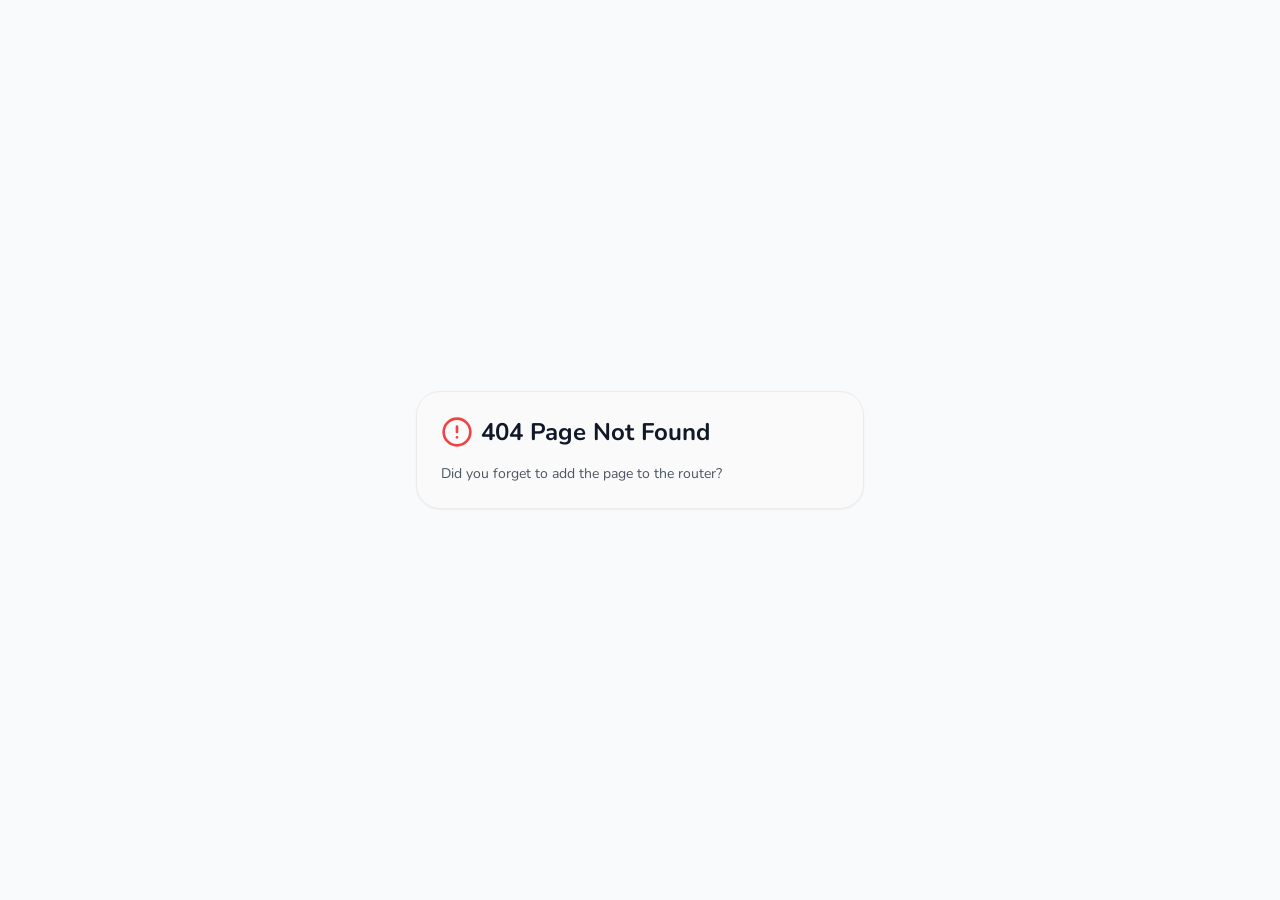
<file: index.html>
<!DOCTYPE html>
<html lang="en">
  <head>
    <meta charset="UTF-8" />
    <meta name="viewport" content="width=device-width, initial-scale=1.0, maximum-scale=1" />
    <link rel="icon" type="image/png" href="/favicon.png" />
    <link rel="preconnect" href="https://fonts.googleapis.com">
    <link rel="preconnect" href="https://fonts.gstatic.com" crossorigin>
    <link href="https://fonts.googleapis.com/css2?family=Nunito:wght@200;300;400;500;600;700;800;900&family=Quicksand:wght@300;400;500;600;700&display=swap" rel="stylesheet">
    <title>我的筆記 - 可愛學習筆記網站</title>
    <meta name="description" content="一個可愛的卡通風格筆記網站，讓學生輕鬆記錄和分享上課筆記">
    <script type="module" crossorigin src="/assets/index-8LT_-RAj.js"></script>
    <link rel="stylesheet" crossorigin href="/assets/index-Doaydn7o.css">
  </head>
  <body>
    <div id="root"></div>
  </body>
</html>
</file>
<file: assets/index-Doaydn7o.css>
*,:before,:after{--tw-border-spacing-x: 0;--tw-border-spacing-y: 0;--tw-translate-x: 0;--tw-translate-y: 0;--tw-rotate: 0;--tw-skew-x: 0;--tw-skew-y: 0;--tw-scale-x: 1;--tw-scale-y: 1;--tw-pan-x: ;--tw-pan-y: ;--tw-pinch-zoom: ;--tw-scroll-snap-strictness: proximity;--tw-gradient-from-position: ;--tw-gradient-via-position: ;--tw-gradient-to-position: ;--tw-ordinal: ;--tw-slashed-zero: ;--tw-numeric-figure: ;--tw-numeric-spacing: ;--tw-numeric-fraction: ;--tw-ring-inset: ;--tw-ring-offset-width: 0px;--tw-ring-offset-color: #fff;--tw-ring-color: rgb(59 130 246 / .5);--tw-ring-offset-shadow: 0 0 #0000;--tw-ring-shadow: 0 0 #0000;--tw-shadow: 0 0 #0000;--tw-shadow-colored: 0 0 #0000;--tw-blur: ;--tw-brightness: ;--tw-contrast: ;--tw-grayscale: ;--tw-hue-rotate: ;--tw-invert: ;--tw-saturate: ;--tw-sepia: ;--tw-drop-shadow: ;--tw-backdrop-blur: ;--tw-backdrop-brightness: ;--tw-backdrop-contrast: ;--tw-backdrop-grayscale: ;--tw-backdrop-hue-rotate: ;--tw-backdrop-invert: ;--tw-backdrop-opacity: ;--tw-backdrop-saturate: ;--tw-backdrop-sepia: ;--tw-contain-size: ;--tw-contain-layout: ;--tw-contain-paint: ;--tw-contain-style: }::backdrop{--tw-border-spacing-x: 0;--tw-border-spacing-y: 0;--tw-translate-x: 0;--tw-translate-y: 0;--tw-rotate: 0;--tw-skew-x: 0;--tw-skew-y: 0;--tw-scale-x: 1;--tw-scale-y: 1;--tw-pan-x: ;--tw-pan-y: ;--tw-pinch-zoom: ;--tw-scroll-snap-strictness: proximity;--tw-gradient-from-position: ;--tw-gradient-via-position: ;--tw-gradient-to-position: ;--tw-ordinal: ;--tw-slashed-zero: ;--tw-numeric-figure: ;--tw-numeric-spacing: ;--tw-numeric-fraction: ;--tw-ring-inset: ;--tw-ring-offset-width: 0px;--tw-ring-offset-color: #fff;--tw-ring-color: rgb(59 130 246 / .5);--tw-ring-offset-shadow: 0 0 #0000;--tw-ring-shadow: 0 0 #0000;--tw-shadow: 0 0 #0000;--tw-shadow-colored: 0 0 #0000;--tw-blur: ;--tw-brightness: ;--tw-contrast: ;--tw-grayscale: ;--tw-hue-rotate: ;--tw-invert: ;--tw-saturate: ;--tw-sepia: ;--tw-drop-shadow: ;--tw-backdrop-blur: ;--tw-backdrop-brightness: ;--tw-backdrop-contrast: ;--tw-backdrop-grayscale: ;--tw-backdrop-hue-rotate: ;--tw-backdrop-invert: ;--tw-backdrop-opacity: ;--tw-backdrop-saturate: ;--tw-backdrop-sepia: ;--tw-contain-size: ;--tw-contain-layout: ;--tw-contain-paint: ;--tw-contain-style: }*,:before,:after{box-sizing:border-box;border-width:0;border-style:solid;border-color:#e5e7eb}:before,:after{--tw-content: ""}html,:host{line-height:1.5;-webkit-text-size-adjust:100%;-moz-tab-size:4;-o-tab-size:4;tab-size:4;font-family:var(--font-sans);font-feature-settings:normal;font-variation-settings:normal;-webkit-tap-highlight-color:transparent}body{margin:0;line-height:inherit}hr{height:0;color:inherit;border-top-width:1px}abbr:where([title]){-webkit-text-decoration:underline dotted;text-decoration:underline dotted}h1,h2,h3,h4,h5,h6{font-size:inherit;font-weight:inherit}a{color:inherit;text-decoration:inherit}b,strong{font-weight:bolder}code,kbd,samp,pre{font-family:var(--font-mono);font-feature-settings:normal;font-variation-settings:normal;font-size:1em}small{font-size:80%}sub,sup{font-size:75%;line-height:0;position:relative;vertical-align:baseline}sub{bottom:-.25em}sup{top:-.5em}table{text-indent:0;border-color:inherit;border-collapse:collapse}button,input,optgroup,select,textarea{font-family:inherit;font-feature-settings:inherit;font-variation-settings:inherit;font-size:100%;font-weight:inherit;line-height:inherit;letter-spacing:inherit;color:inherit;margin:0;padding:0}button,select{text-transform:none}button,input:where([type=button]),input:where([type=reset]),input:where([type=submit]){-webkit-appearance:button;background-color:transparent;background-image:none}:-moz-focusring{outline:auto}:-moz-ui-invalid{box-shadow:none}progress{vertical-align:baseline}::-webkit-inner-spin-button,::-webkit-outer-spin-button{height:auto}[type=search]{-webkit-appearance:textfield;outline-offset:-2px}::-webkit-search-decoration{-webkit-appearance:none}::-webkit-file-upload-button{-webkit-appearance:button;font:inherit}summary{display:list-item}blockquote,dl,dd,h1,h2,h3,h4,h5,h6,hr,figure,p,pre{margin:0}fieldset{margin:0;padding:0}legend{padding:0}ol,ul,menu{list-style:none;margin:0;padding:0}dialog{padding:0}textarea{resize:vertical}input::-moz-placeholder,textarea::-moz-placeholder{opacity:1;color:#9ca3af}input::placeholder,textarea::placeholder{opacity:1;color:#9ca3af}button,[role=button]{cursor:pointer}:disabled{cursor:default}img,svg,video,canvas,audio,iframe,embed,object{display:block;vertical-align:middle}img,video{max-width:100%;height:auto}[hidden]:where(:not([hidden=until-found])){display:none}*{--tw-border-opacity: 1;border-color:hsl(var(--border) / var(--tw-border-opacity, 1))}body{--tw-bg-opacity: 1;background-color:hsl(var(--background) / var(--tw-bg-opacity, 1));font-family:var(--font-sans);--tw-text-opacity: 1;color:hsl(var(--foreground) / var(--tw-text-opacity, 1));-webkit-font-smoothing:antialiased;-moz-osx-font-smoothing:grayscale}.container{width:100%}@media (min-width: 640px){.container{max-width:640px}}@media (min-width: 768px){.container{max-width:768px}}@media (min-width: 1024px){.container{max-width:1024px}}@media (min-width: 1280px){.container{max-width:1280px}}@media (min-width: 1536px){.container{max-width:1536px}}.prose{color:var(--tw-prose-body);max-width:65ch}.prose :where(p):not(:where([class~=not-prose],[class~=not-prose] *)){margin-top:1.25em;margin-bottom:1.25em}.prose :where([class~=lead]):not(:where([class~=not-prose],[class~=not-prose] *)){color:var(--tw-prose-lead);font-size:1.25em;line-height:1.6;margin-top:1.2em;margin-bottom:1.2em}.prose :where(a):not(:where([class~=not-prose],[class~=not-prose] *)){color:var(--tw-prose-links);text-decoration:underline;font-weight:500}.prose :where(strong):not(:where([class~=not-prose],[class~=not-prose] *)){color:var(--tw-prose-bold);font-weight:600}.prose :where(a strong):not(:where([class~=not-prose],[class~=not-prose] *)){color:inherit}.prose :where(blockquote strong):not(:where([class~=not-prose],[class~=not-prose] *)){color:inherit}.prose :where(thead th strong):not(:where([class~=not-prose],[class~=not-prose] *)){color:inherit}.prose :where(ol):not(:where([class~=not-prose],[class~=not-prose] *)){list-style-type:decimal;margin-top:1.25em;margin-bottom:1.25em;padding-inline-start:1.625em}.prose :where(ol[type=A]):not(:where([class~=not-prose],[class~=not-prose] *)){list-style-type:upper-alpha}.prose :where(ol[type=a]):not(:where([class~=not-prose],[class~=not-prose] *)){list-style-type:lower-alpha}.prose :where(ol[type=A s]):not(:where([class~=not-prose],[class~=not-prose] *)){list-style-type:upper-alpha}.prose :where(ol[type=a s]):not(:where([class~=not-prose],[class~=not-prose] *)){list-style-type:lower-alpha}.prose :where(ol[type=I]):not(:where([class~=not-prose],[class~=not-prose] *)){list-style-type:upper-roman}.prose :where(ol[type=i]):not(:where([class~=not-prose],[class~=not-prose] *)){list-style-type:lower-roman}.prose :where(ol[type=I s]):not(:where([class~=not-prose],[class~=not-prose] *)){list-style-type:upper-roman}.prose :where(ol[type=i s]):not(:where([class~=not-prose],[class~=not-prose] *)){list-style-type:lower-roman}.prose :where(ol[type="1"]):not(:where([class~=not-prose],[class~=not-prose] *)){list-style-type:decimal}.prose :where(ul):not(:where([class~=not-prose],[class~=not-prose] *)){list-style-type:disc;margin-top:1.25em;margin-bottom:1.25em;padding-inline-start:1.625em}.prose :where(ol>li):not(:where([class~=not-prose],[class~=not-prose] *))::marker{font-weight:400;color:var(--tw-prose-counters)}.prose :where(ul>li):not(:where([class~=not-prose],[class~=not-prose] *))::marker{color:var(--tw-prose-bullets)}.prose :where(dt):not(:where([class~=not-prose],[class~=not-prose] *)){color:var(--tw-prose-headings);font-weight:600;margin-top:1.25em}.prose :where(hr):not(:where([class~=not-prose],[class~=not-prose] *)){border-color:var(--tw-prose-hr);border-top-width:1px;margin-top:3em;margin-bottom:3em}.prose :where(blockquote):not(:where([class~=not-prose],[class~=not-prose] *)){font-weight:500;font-style:italic;color:var(--tw-prose-quotes);border-inline-start-width:.25rem;border-inline-start-color:var(--tw-prose-quote-borders);quotes:"“""”""‘""’";margin-top:1.6em;margin-bottom:1.6em;padding-inline-start:1em}.prose :where(blockquote p:first-of-type):not(:where([class~=not-prose],[class~=not-prose] *)):before{content:open-quote}.prose :where(blockquote p:last-of-type):not(:where([class~=not-prose],[class~=not-prose] *)):after{content:close-quote}.prose :where(h1):not(:where([class~=not-prose],[class~=not-prose] *)){color:var(--tw-prose-headings);font-weight:800;font-size:2.25em;margin-top:0;margin-bottom:.8888889em;line-height:1.1111111}.prose :where(h1 strong):not(:where([class~=not-prose],[class~=not-prose] *)){font-weight:900;color:inherit}.prose :where(h2):not(:where([class~=not-prose],[class~=not-prose] *)){color:var(--tw-prose-headings);font-weight:700;font-size:1.5em;margin-top:2em;margin-bottom:1em;line-height:1.3333333}.prose :where(h2 strong):not(:where([class~=not-prose],[class~=not-prose] *)){font-weight:800;color:inherit}.prose :where(h3):not(:where([class~=not-prose],[class~=not-prose] *)){color:var(--tw-prose-headings);font-weight:600;font-size:1.25em;margin-top:1.6em;margin-bottom:.6em;line-height:1.6}.prose :where(h3 strong):not(:where([class~=not-prose],[class~=not-prose] *)){font-weight:700;color:inherit}.prose :where(h4):not(:where([class~=not-prose],[class~=not-prose] *)){color:var(--tw-prose-headings);font-weight:600;margin-top:1.5em;margin-bottom:.5em;line-height:1.5}.prose :where(h4 strong):not(:where([class~=not-prose],[class~=not-prose] *)){font-weight:700;color:inherit}.prose :where(img):not(:where([class~=not-prose],[class~=not-prose] *)){margin-top:2em;margin-bottom:2em}.prose :where(picture):not(:where([class~=not-prose],[class~=not-prose] *)){display:block;margin-top:2em;margin-bottom:2em}.prose :where(video):not(:where([class~=not-prose],[class~=not-prose] *)){margin-top:2em;margin-bottom:2em}.prose :where(kbd):not(:where([class~=not-prose],[class~=not-prose] *)){font-weight:500;font-family:inherit;color:var(--tw-prose-kbd);box-shadow:0 0 0 1px rgb(var(--tw-prose-kbd-shadows) / 10%),0 3px rgb(var(--tw-prose-kbd-shadows) / 10%);font-size:.875em;border-radius:.3125rem;padding-top:.1875em;padding-inline-end:.375em;padding-bottom:.1875em;padding-inline-start:.375em}.prose :where(code):not(:where([class~=not-prose],[class~=not-prose] *)){color:var(--tw-prose-code);font-weight:600;font-size:.875em}.prose :where(code):not(:where([class~=not-prose],[class~=not-prose] *)):before{content:"`"}.prose :where(code):not(:where([class~=not-prose],[class~=not-prose] *)):after{content:"`"}.prose :where(a code):not(:where([class~=not-prose],[class~=not-prose] *)){color:inherit}.prose :where(h1 code):not(:where([class~=not-prose],[class~=not-prose] *)){color:inherit}.prose :where(h2 code):not(:where([class~=not-prose],[class~=not-prose] *)){color:inherit;font-size:.875em}.prose :where(h3 code):not(:where([class~=not-prose],[class~=not-prose] *)){color:inherit;font-size:.9em}.prose :where(h4 code):not(:where([class~=not-prose],[class~=not-prose] *)){color:inherit}.prose :where(blockquote code):not(:where([class~=not-prose],[class~=not-prose] *)){color:inherit}.prose :where(thead th code):not(:where([class~=not-prose],[class~=not-prose] *)){color:inherit}.prose :where(pre):not(:where([class~=not-prose],[class~=not-prose] *)){color:var(--tw-prose-pre-code);background-color:var(--tw-prose-pre-bg);overflow-x:auto;font-weight:400;font-size:.875em;line-height:1.7142857;margin-top:1.7142857em;margin-bottom:1.7142857em;border-radius:.375rem;padding-top:.8571429em;padding-inline-end:1.1428571em;padding-bottom:.8571429em;padding-inline-start:1.1428571em}.prose :where(pre code):not(:where([class~=not-prose],[class~=not-prose] *)){background-color:transparent;border-width:0;border-radius:0;padding:0;font-weight:inherit;color:inherit;font-size:inherit;font-family:inherit;line-height:inherit}.prose :where(pre code):not(:where([class~=not-prose],[class~=not-prose] *)):before{content:none}.prose :where(pre code):not(:where([class~=not-prose],[class~=not-prose] *)):after{content:none}.prose :where(table):not(:where([class~=not-prose],[class~=not-prose] *)){width:100%;table-layout:auto;margin-top:2em;margin-bottom:2em;font-size:.875em;line-height:1.7142857}.prose :where(thead):not(:where([class~=not-prose],[class~=not-prose] *)){border-bottom-width:1px;border-bottom-color:var(--tw-prose-th-borders)}.prose :where(thead th):not(:where([class~=not-prose],[class~=not-prose] *)){color:var(--tw-prose-headings);font-weight:600;vertical-align:bottom;padding-inline-end:.5714286em;padding-bottom:.5714286em;padding-inline-start:.5714286em}.prose :where(tbody tr):not(:where([class~=not-prose],[class~=not-prose] *)){border-bottom-width:1px;border-bottom-color:var(--tw-prose-td-borders)}.prose :where(tbody tr:last-child):not(:where([class~=not-prose],[class~=not-prose] *)){border-bottom-width:0}.prose :where(tbody td):not(:where([class~=not-prose],[class~=not-prose] *)){vertical-align:baseline}.prose :where(tfoot):not(:where([class~=not-prose],[class~=not-prose] *)){border-top-width:1px;border-top-color:var(--tw-prose-th-borders)}.prose :where(tfoot td):not(:where([class~=not-prose],[class~=not-prose] *)){vertical-align:top}.prose :where(th,td):not(:where([class~=not-prose],[class~=not-prose] *)){text-align:start}.prose :where(figure>*):not(:where([class~=not-prose],[class~=not-prose] *)){margin-top:0;margin-bottom:0}.prose :where(figcaption):not(:where([class~=not-prose],[class~=not-prose] *)){color:var(--tw-prose-captions);font-size:.875em;line-height:1.4285714;margin-top:.8571429em}.prose{--tw-prose-body: #374151;--tw-prose-headings: #111827;--tw-prose-lead: #4b5563;--tw-prose-links: #111827;--tw-prose-bold: #111827;--tw-prose-counters: #6b7280;--tw-prose-bullets: #d1d5db;--tw-prose-hr: #e5e7eb;--tw-prose-quotes: #111827;--tw-prose-quote-borders: #e5e7eb;--tw-prose-captions: #6b7280;--tw-prose-kbd: #111827;--tw-prose-kbd-shadows: 17 24 39;--tw-prose-code: #111827;--tw-prose-pre-code: #e5e7eb;--tw-prose-pre-bg: #1f2937;--tw-prose-th-borders: #d1d5db;--tw-prose-td-borders: #e5e7eb;--tw-prose-invert-body: #d1d5db;--tw-prose-invert-headings: #fff;--tw-prose-invert-lead: #9ca3af;--tw-prose-invert-links: #fff;--tw-prose-invert-bold: #fff;--tw-prose-invert-counters: #9ca3af;--tw-prose-invert-bullets: #4b5563;--tw-prose-invert-hr: #374151;--tw-prose-invert-quotes: #f3f4f6;--tw-prose-invert-quote-borders: #374151;--tw-prose-invert-captions: #9ca3af;--tw-prose-invert-kbd: #fff;--tw-prose-invert-kbd-shadows: 255 255 255;--tw-prose-invert-code: #fff;--tw-prose-invert-pre-code: #d1d5db;--tw-prose-invert-pre-bg: rgb(0 0 0 / 50%);--tw-prose-invert-th-borders: #4b5563;--tw-prose-invert-td-borders: #374151;font-size:1rem;line-height:1.75}.prose :where(picture>img):not(:where([class~=not-prose],[class~=not-prose] *)){margin-top:0;margin-bottom:0}.prose :where(li):not(:where([class~=not-prose],[class~=not-prose] *)){margin-top:.5em;margin-bottom:.5em}.prose :where(ol>li):not(:where([class~=not-prose],[class~=not-prose] *)){padding-inline-start:.375em}.prose :where(ul>li):not(:where([class~=not-prose],[class~=not-prose] *)){padding-inline-start:.375em}.prose :where(.prose>ul>li p):not(:where([class~=not-prose],[class~=not-prose] *)){margin-top:.75em;margin-bottom:.75em}.prose :where(.prose>ul>li>p:first-child):not(:where([class~=not-prose],[class~=not-prose] *)){margin-top:1.25em}.prose :where(.prose>ul>li>p:last-child):not(:where([class~=not-prose],[class~=not-prose] *)){margin-bottom:1.25em}.prose :where(.prose>ol>li>p:first-child):not(:where([class~=not-prose],[class~=not-prose] *)){margin-top:1.25em}.prose :where(.prose>ol>li>p:last-child):not(:where([class~=not-prose],[class~=not-prose] *)){margin-bottom:1.25em}.prose :where(ul ul,ul ol,ol ul,ol ol):not(:where([class~=not-prose],[class~=not-prose] *)){margin-top:.75em;margin-bottom:.75em}.prose :where(dl):not(:where([class~=not-prose],[class~=not-prose] *)){margin-top:1.25em;margin-bottom:1.25em}.prose :where(dd):not(:where([class~=not-prose],[class~=not-prose] *)){margin-top:.5em;padding-inline-start:1.625em}.prose :where(hr+*):not(:where([class~=not-prose],[class~=not-prose] *)){margin-top:0}.prose :where(h2+*):not(:where([class~=not-prose],[class~=not-prose] *)){margin-top:0}.prose :where(h3+*):not(:where([class~=not-prose],[class~=not-prose] *)){margin-top:0}.prose :where(h4+*):not(:where([class~=not-prose],[class~=not-prose] *)){margin-top:0}.prose :where(thead th:first-child):not(:where([class~=not-prose],[class~=not-prose] *)){padding-inline-start:0}.prose :where(thead th:last-child):not(:where([class~=not-prose],[class~=not-prose] *)){padding-inline-end:0}.prose :where(tbody td,tfoot td):not(:where([class~=not-prose],[class~=not-prose] *)){padding-top:.5714286em;padding-inline-end:.5714286em;padding-bottom:.5714286em;padding-inline-start:.5714286em}.prose :where(tbody td:first-child,tfoot td:first-child):not(:where([class~=not-prose],[class~=not-prose] *)){padding-inline-start:0}.prose :where(tbody td:last-child,tfoot td:last-child):not(:where([class~=not-prose],[class~=not-prose] *)){padding-inline-end:0}.prose :where(figure):not(:where([class~=not-prose],[class~=not-prose] *)){margin-top:2em;margin-bottom:2em}.prose :where(.prose>:first-child):not(:where([class~=not-prose],[class~=not-prose] *)){margin-top:0}.prose :where(.prose>:last-child):not(:where([class~=not-prose],[class~=not-prose] *)){margin-bottom:0}.prose-lg{font-size:1.125rem;line-height:1.7777778}.prose-lg :where(p):not(:where([class~=not-prose],[class~=not-prose] *)){margin-top:1.3333333em;margin-bottom:1.3333333em}.prose-lg :where([class~=lead]):not(:where([class~=not-prose],[class~=not-prose] *)){font-size:1.2222222em;line-height:1.4545455;margin-top:1.0909091em;margin-bottom:1.0909091em}.prose-lg :where(blockquote):not(:where([class~=not-prose],[class~=not-prose] *)){margin-top:1.6666667em;margin-bottom:1.6666667em;padding-inline-start:1em}.prose-lg :where(h1):not(:where([class~=not-prose],[class~=not-prose] *)){font-size:2.6666667em;margin-top:0;margin-bottom:.8333333em;line-height:1}.prose-lg :where(h2):not(:where([class~=not-prose],[class~=not-prose] *)){font-size:1.6666667em;margin-top:1.8666667em;margin-bottom:1.0666667em;line-height:1.3333333}.prose-lg :where(h3):not(:where([class~=not-prose],[class~=not-prose] *)){font-size:1.3333333em;margin-top:1.6666667em;margin-bottom:.6666667em;line-height:1.5}.prose-lg :where(h4):not(:where([class~=not-prose],[class~=not-prose] *)){margin-top:1.7777778em;margin-bottom:.4444444em;line-height:1.5555556}.prose-lg :where(img):not(:where([class~=not-prose],[class~=not-prose] *)){margin-top:1.7777778em;margin-bottom:1.7777778em}.prose-lg :where(picture):not(:where([class~=not-prose],[class~=not-prose] *)){margin-top:1.7777778em;margin-bottom:1.7777778em}.prose-lg :where(picture>img):not(:where([class~=not-prose],[class~=not-prose] *)){margin-top:0;margin-bottom:0}.prose-lg :where(video):not(:where([class~=not-prose],[class~=not-prose] *)){margin-top:1.7777778em;margin-bottom:1.7777778em}.prose-lg :where(kbd):not(:where([class~=not-prose],[class~=not-prose] *)){font-size:.8888889em;border-radius:.3125rem;padding-top:.2222222em;padding-inline-end:.4444444em;padding-bottom:.2222222em;padding-inline-start:.4444444em}.prose-lg :where(code):not(:where([class~=not-prose],[class~=not-prose] *)){font-size:.8888889em}.prose-lg :where(h2 code):not(:where([class~=not-prose],[class~=not-prose] *)){font-size:.8666667em}.prose-lg :where(h3 code):not(:where([class~=not-prose],[class~=not-prose] *)){font-size:.875em}.prose-lg :where(pre):not(:where([class~=not-prose],[class~=not-prose] *)){font-size:.8888889em;line-height:1.75;margin-top:2em;margin-bottom:2em;border-radius:.375rem;padding-top:1em;padding-inline-end:1.5em;padding-bottom:1em;padding-inline-start:1.5em}.prose-lg :where(ol):not(:where([class~=not-prose],[class~=not-prose] *)){margin-top:1.3333333em;margin-bottom:1.3333333em;padding-inline-start:1.5555556em}.prose-lg :where(ul):not(:where([class~=not-prose],[class~=not-prose] *)){margin-top:1.3333333em;margin-bottom:1.3333333em;padding-inline-start:1.5555556em}.prose-lg :where(li):not(:where([class~=not-prose],[class~=not-prose] *)){margin-top:.6666667em;margin-bottom:.6666667em}.prose-lg :where(ol>li):not(:where([class~=not-prose],[class~=not-prose] *)){padding-inline-start:.4444444em}.prose-lg :where(ul>li):not(:where([class~=not-prose],[class~=not-prose] *)){padding-inline-start:.4444444em}.prose-lg :where(.prose-lg>ul>li p):not(:where([class~=not-prose],[class~=not-prose] *)){margin-top:.8888889em;margin-bottom:.8888889em}.prose-lg :where(.prose-lg>ul>li>p:first-child):not(:where([class~=not-prose],[class~=not-prose] *)){margin-top:1.3333333em}.prose-lg :where(.prose-lg>ul>li>p:last-child):not(:where([class~=not-prose],[class~=not-prose] *)){margin-bottom:1.3333333em}.prose-lg :where(.prose-lg>ol>li>p:first-child):not(:where([class~=not-prose],[class~=not-prose] *)){margin-top:1.3333333em}.prose-lg :where(.prose-lg>ol>li>p:last-child):not(:where([class~=not-prose],[class~=not-prose] *)){margin-bottom:1.3333333em}.prose-lg :where(ul ul,ul ol,ol ul,ol ol):not(:where([class~=not-prose],[class~=not-prose] *)){margin-top:.8888889em;margin-bottom:.8888889em}.prose-lg :where(dl):not(:where([class~=not-prose],[class~=not-prose] *)){margin-top:1.3333333em;margin-bottom:1.3333333em}.prose-lg :where(dt):not(:where([class~=not-prose],[class~=not-prose] *)){margin-top:1.3333333em}.prose-lg :where(dd):not(:where([class~=not-prose],[class~=not-prose] *)){margin-top:.6666667em;padding-inline-start:1.5555556em}.prose-lg :where(hr):not(:where([class~=not-prose],[class~=not-prose] *)){margin-top:3.1111111em;margin-bottom:3.1111111em}.prose-lg :where(hr+*):not(:where([class~=not-prose],[class~=not-prose] *)){margin-top:0}.prose-lg :where(h2+*):not(:where([class~=not-prose],[class~=not-prose] *)){margin-top:0}.prose-lg :where(h3+*):not(:where([class~=not-prose],[class~=not-prose] *)){margin-top:0}.prose-lg :where(h4+*):not(:where([class~=not-prose],[class~=not-prose] *)){margin-top:0}.prose-lg :where(table):not(:where([class~=not-prose],[class~=not-prose] *)){font-size:.8888889em;line-height:1.5}.prose-lg :where(thead th):not(:where([class~=not-prose],[class~=not-prose] *)){padding-inline-end:.75em;padding-bottom:.75em;padding-inline-start:.75em}.prose-lg :where(thead th:first-child):not(:where([class~=not-prose],[class~=not-prose] *)){padding-inline-start:0}.prose-lg :where(thead th:last-child):not(:where([class~=not-prose],[class~=not-prose] *)){padding-inline-end:0}.prose-lg :where(tbody td,tfoot td):not(:where([class~=not-prose],[class~=not-prose] *)){padding-top:.75em;padding-inline-end:.75em;padding-bottom:.75em;padding-inline-start:.75em}.prose-lg :where(tbody td:first-child,tfoot td:first-child):not(:where([class~=not-prose],[class~=not-prose] *)){padding-inline-start:0}.prose-lg :where(tbody td:last-child,tfoot td:last-child):not(:where([class~=not-prose],[class~=not-prose] *)){padding-inline-end:0}.prose-lg :where(figure):not(:where([class~=not-prose],[class~=not-prose] *)){margin-top:1.7777778em;margin-bottom:1.7777778em}.prose-lg :where(figure>*):not(:where([class~=not-prose],[class~=not-prose] *)){margin-top:0;margin-bottom:0}.prose-lg :where(figcaption):not(:where([class~=not-prose],[class~=not-prose] *)){font-size:.8888889em;line-height:1.5;margin-top:1em}.prose-lg :where(.prose-lg>:first-child):not(:where([class~=not-prose],[class~=not-prose] *)){margin-top:0}.prose-lg :where(.prose-lg>:last-child):not(:where([class~=not-prose],[class~=not-prose] *)){margin-bottom:0}.sr-only{position:absolute;width:1px;height:1px;padding:0;margin:-1px;overflow:hidden;clip:rect(0,0,0,0);white-space:nowrap;border-width:0}.pointer-events-none{pointer-events:none}.pointer-events-auto{pointer-events:auto}.visible{visibility:visible}.invisible{visibility:hidden}.fixed{position:fixed}.absolute{position:absolute}.relative{position:relative}.sticky{position:sticky}.inset-0{top:0;right:0;bottom:0;left:0}.inset-x-0{left:0;right:0}.inset-y-0{top:0;bottom:0}.-bottom-12{bottom:-3rem}.-left-12{left:-3rem}.-right-12{right:-3rem}.-top-12{top:-3rem}.bottom-0{bottom:0}.left-0{left:0}.left-1{left:.25rem}.left-1\/2{left:50%}.left-2{left:.5rem}.left-3{left:.75rem}.left-\[50\%\]{left:50%}.right-0{right:0}.right-1{right:.25rem}.right-2{right:.5rem}.right-3{right:.75rem}.right-4{right:1rem}.top-0{top:0}.top-1\.5{top:.375rem}.top-1\/2{top:50%}.top-2{top:.5rem}.top-3\.5{top:.875rem}.top-4{top:1rem}.top-\[1px\]{top:1px}.top-\[50\%\]{top:50%}.top-\[60\%\]{top:60%}.top-full{top:100%}.z-10{z-index:10}.z-20{z-index:20}.z-50{z-index:50}.z-\[100\]{z-index:100}.z-\[1\]{z-index:1}.-mx-1{margin-left:-.25rem;margin-right:-.25rem}.mx-2{margin-left:.5rem;margin-right:.5rem}.mx-3\.5{margin-left:.875rem;margin-right:.875rem}.mx-4{margin-left:1rem;margin-right:1rem}.mx-auto{margin-left:auto;margin-right:auto}.my-0\.5{margin-top:.125rem;margin-bottom:.125rem}.my-1{margin-top:.25rem;margin-bottom:.25rem}.-ml-4{margin-left:-1rem}.-mt-4{margin-top:-1rem}.mb-1{margin-bottom:.25rem}.mb-2{margin-bottom:.5rem}.mb-3{margin-bottom:.75rem}.mb-4{margin-bottom:1rem}.mb-6{margin-bottom:1.5rem}.ml-1{margin-left:.25rem}.ml-auto{margin-left:auto}.mr-2{margin-right:.5rem}.mt-1\.5{margin-top:.375rem}.mt-2{margin-top:.5rem}.mt-24{margin-top:6rem}.mt-4{margin-top:1rem}.mt-auto{margin-top:auto}.line-clamp-2{overflow:hidden;display:-webkit-box;-webkit-box-orient:vertical;-webkit-line-clamp:2}.line-clamp-3{overflow:hidden;display:-webkit-box;-webkit-box-orient:vertical;-webkit-line-clamp:3}.block{display:block}.flex{display:flex}.inline-flex{display:inline-flex}.table{display:table}.grid{display:grid}.hidden{display:none}.aspect-square{aspect-ratio:1 / 1}.aspect-video{aspect-ratio:16 / 9}.size-4{width:1rem;height:1rem}.h-1\.5{height:.375rem}.h-10{height:2.5rem}.h-11{height:2.75rem}.h-12{height:3rem}.h-16{height:4rem}.h-2{height:.5rem}.h-2\.5{height:.625rem}.h-3{height:.75rem}.h-3\.5{height:.875rem}.h-4{height:1rem}.h-48{height:12rem}.h-5{height:1.25rem}.h-6{height:1.5rem}.h-7{height:1.75rem}.h-8{height:2rem}.h-9{height:2.25rem}.h-\[1px\]{height:1px}.h-\[var\(--radix-navigation-menu-viewport-height\)\]{height:var(--radix-navigation-menu-viewport-height)}.h-\[var\(--radix-select-trigger-height\)\]{height:var(--radix-select-trigger-height)}.h-auto{height:auto}.h-full{height:100%}.h-px{height:1px}.h-svh{height:100svh}.max-h-\[--radix-context-menu-content-available-height\]{max-height:var(--radix-context-menu-content-available-height)}.max-h-\[--radix-select-content-available-height\]{max-height:var(--radix-select-content-available-height)}.max-h-\[300px\]{max-height:300px}.max-h-\[var\(--radix-dropdown-menu-content-available-height\)\]{max-height:var(--radix-dropdown-menu-content-available-height)}.max-h-screen{max-height:100vh}.min-h-0{min-height:0px}.min-h-10{min-height:2.5rem}.min-h-8{min-height:2rem}.min-h-9{min-height:2.25rem}.min-h-\[300px\]{min-height:300px}.min-h-\[80px\]{min-height:80px}.min-h-screen{min-height:100vh}.min-h-svh{min-height:100svh}.w-0{width:0px}.w-1{width:.25rem}.w-10{width:2.5rem}.w-11{width:2.75rem}.w-2{width:.5rem}.w-2\.5{width:.625rem}.w-3{width:.75rem}.w-3\.5{width:.875rem}.w-3\/4{width:75%}.w-4{width:1rem}.w-48{width:12rem}.w-5{width:1.25rem}.w-64{width:16rem}.w-7{width:1.75rem}.w-72{width:18rem}.w-8{width:2rem}.w-9{width:2.25rem}.w-\[100px\]{width:100px}.w-\[1px\]{width:1px}.w-\[var\(--sidebar-width\)\]{width:var(--sidebar-width)}.w-auto{width:auto}.w-full{width:100%}.w-max{width:-moz-max-content;width:max-content}.w-px{width:1px}.min-w-0{min-width:0px}.min-w-10{min-width:2.5rem}.min-w-11{min-width:2.75rem}.min-w-5{min-width:1.25rem}.min-w-9{min-width:2.25rem}.min-w-\[12rem\]{min-width:12rem}.min-w-\[8rem\]{min-width:8rem}.min-w-\[var\(--radix-select-trigger-width\)\]{min-width:var(--radix-select-trigger-width)}.max-w-2xl{max-width:42rem}.max-w-4xl{max-width:56rem}.max-w-\[var\(--skeleton-width\)\]{max-width:var(--skeleton-width)}.max-w-lg{max-width:32rem}.max-w-max{max-width:-moz-max-content;max-width:max-content}.max-w-md{max-width:28rem}.max-w-none{max-width:none}.flex-1{flex:1 1 0%}.shrink-0{flex-shrink:0}.grow{flex-grow:1}.grow-0{flex-grow:0}.basis-full{flex-basis:100%}.caption-bottom{caption-side:bottom}.border-collapse{border-collapse:collapse}.origin-\[--radix-context-menu-content-transform-origin\]{transform-origin:var(--radix-context-menu-content-transform-origin)}.origin-\[--radix-dropdown-menu-content-transform-origin\]{transform-origin:var(--radix-dropdown-menu-content-transform-origin)}.origin-\[--radix-hover-card-content-transform-origin\]{transform-origin:var(--radix-hover-card-content-transform-origin)}.origin-\[--radix-menubar-content-transform-origin\]{transform-origin:var(--radix-menubar-content-transform-origin)}.origin-\[--radix-popover-content-transform-origin\]{transform-origin:var(--radix-popover-content-transform-origin)}.origin-\[--radix-select-content-transform-origin\]{transform-origin:var(--radix-select-content-transform-origin)}.origin-\[--radix-tooltip-content-transform-origin\]{transform-origin:var(--radix-tooltip-content-transform-origin)}.-translate-x-1\/2{--tw-translate-x: -50%;transform:translate(var(--tw-translate-x),var(--tw-translate-y)) rotate(var(--tw-rotate)) skew(var(--tw-skew-x)) skewY(var(--tw-skew-y)) scaleX(var(--tw-scale-x)) scaleY(var(--tw-scale-y))}.-translate-x-px{--tw-translate-x: -1px;transform:translate(var(--tw-translate-x),var(--tw-translate-y)) rotate(var(--tw-rotate)) skew(var(--tw-skew-x)) skewY(var(--tw-skew-y)) scaleX(var(--tw-scale-x)) scaleY(var(--tw-scale-y))}.-translate-y-1\/2{--tw-translate-y: -50%;transform:translate(var(--tw-translate-x),var(--tw-translate-y)) rotate(var(--tw-rotate)) skew(var(--tw-skew-x)) skewY(var(--tw-skew-y)) scaleX(var(--tw-scale-x)) scaleY(var(--tw-scale-y))}.translate-x-\[-50\%\]{--tw-translate-x: -50%;transform:translate(var(--tw-translate-x),var(--tw-translate-y)) rotate(var(--tw-rotate)) skew(var(--tw-skew-x)) skewY(var(--tw-skew-y)) scaleX(var(--tw-scale-x)) scaleY(var(--tw-scale-y))}.translate-x-px{--tw-translate-x: 1px;transform:translate(var(--tw-translate-x),var(--tw-translate-y)) rotate(var(--tw-rotate)) skew(var(--tw-skew-x)) skewY(var(--tw-skew-y)) scaleX(var(--tw-scale-x)) scaleY(var(--tw-scale-y))}.translate-y-\[-50\%\]{--tw-translate-y: -50%;transform:translate(var(--tw-translate-x),var(--tw-translate-y)) rotate(var(--tw-rotate)) skew(var(--tw-skew-x)) skewY(var(--tw-skew-y)) scaleX(var(--tw-scale-x)) scaleY(var(--tw-scale-y))}.rotate-45{--tw-rotate: 45deg;transform:translate(var(--tw-translate-x),var(--tw-translate-y)) rotate(var(--tw-rotate)) skew(var(--tw-skew-x)) skewY(var(--tw-skew-y)) scaleX(var(--tw-scale-x)) scaleY(var(--tw-scale-y))}.rotate-90{--tw-rotate: 90deg;transform:translate(var(--tw-translate-x),var(--tw-translate-y)) rotate(var(--tw-rotate)) skew(var(--tw-skew-x)) skewY(var(--tw-skew-y)) scaleX(var(--tw-scale-x)) scaleY(var(--tw-scale-y))}.transform{transform:translate(var(--tw-translate-x),var(--tw-translate-y)) rotate(var(--tw-rotate)) skew(var(--tw-skew-x)) skewY(var(--tw-skew-y)) scaleX(var(--tw-scale-x)) scaleY(var(--tw-scale-y))}@keyframes pulse{50%{opacity:.5}}.animate-pulse{animation:pulse 2s cubic-bezier(.4,0,.6,1) infinite}.cursor-default{cursor:default}.cursor-pointer{cursor:pointer}.touch-none{touch-action:none}.select-none{-webkit-user-select:none;-moz-user-select:none;user-select:none}.resize-none{resize:none}.list-none{list-style-type:none}.flex-row{flex-direction:row}.flex-col{flex-direction:column}.flex-col-reverse{flex-direction:column-reverse}.flex-wrap{flex-wrap:wrap}.items-start{align-items:flex-start}.items-end{align-items:flex-end}.items-center{align-items:center}.items-stretch{align-items:stretch}.justify-end{justify-content:flex-end}.justify-center{justify-content:center}.justify-between{justify-content:space-between}.gap-1{gap:.25rem}.gap-1\.5{gap:.375rem}.gap-2{gap:.5rem}.gap-3{gap:.75rem}.gap-4{gap:1rem}.gap-6{gap:1.5rem}.space-x-1>:not([hidden])~:not([hidden]){--tw-space-x-reverse: 0;margin-right:calc(.25rem * var(--tw-space-x-reverse));margin-left:calc(.25rem * calc(1 - var(--tw-space-x-reverse)))}.space-x-4>:not([hidden])~:not([hidden]){--tw-space-x-reverse: 0;margin-right:calc(1rem * var(--tw-space-x-reverse));margin-left:calc(1rem * calc(1 - var(--tw-space-x-reverse)))}.space-y-1>:not([hidden])~:not([hidden]){--tw-space-y-reverse: 0;margin-top:calc(.25rem * calc(1 - var(--tw-space-y-reverse)));margin-bottom:calc(.25rem * var(--tw-space-y-reverse))}.space-y-1\.5>:not([hidden])~:not([hidden]){--tw-space-y-reverse: 0;margin-top:calc(.375rem * calc(1 - var(--tw-space-y-reverse)));margin-bottom:calc(.375rem * var(--tw-space-y-reverse))}.space-y-2>:not([hidden])~:not([hidden]){--tw-space-y-reverse: 0;margin-top:calc(.5rem * calc(1 - var(--tw-space-y-reverse)));margin-bottom:calc(.5rem * var(--tw-space-y-reverse))}.space-y-4>:not([hidden])~:not([hidden]){--tw-space-y-reverse: 0;margin-top:calc(1rem * calc(1 - var(--tw-space-y-reverse)));margin-bottom:calc(1rem * var(--tw-space-y-reverse))}.space-y-8>:not([hidden])~:not([hidden]){--tw-space-y-reverse: 0;margin-top:calc(2rem * calc(1 - var(--tw-space-y-reverse)));margin-bottom:calc(2rem * var(--tw-space-y-reverse))}.overflow-auto{overflow:auto}.overflow-hidden{overflow:hidden}.overflow-y-auto{overflow-y:auto}.overflow-x-hidden{overflow-x:hidden}.whitespace-nowrap{white-space:nowrap}.break-words{overflow-wrap:break-word}.rounded-2xl{border-radius:2rem}.rounded-\[2px\]{border-radius:2px}.rounded-\[inherit\]{border-radius:inherit}.rounded-full{border-radius:9999px}.rounded-lg{border-radius:1rem}.rounded-md{border-radius:.75rem}.rounded-sm{border-radius:.5rem}.rounded-xl{border-radius:1.5rem}.rounded-t-\[10px\]{border-top-left-radius:10px;border-top-right-radius:10px}.rounded-tl-sm{border-top-left-radius:.5rem}.border{border-width:1px}.border-2{border-width:2px}.border-\[1\.5px\]{border-width:1.5px}.border-y{border-top-width:1px;border-bottom-width:1px}.border-b{border-bottom-width:1px}.border-l{border-left-width:1px}.border-r{border-right-width:1px}.border-t{border-top-width:1px}.border-dashed{border-style:dashed}.border-\[--color-border\]{border-color:var(--color-border)}.border-border\/50{border-color:hsl(var(--border) / .5)}.border-card-border{--tw-border-opacity: 1;border-color:hsl(var(--card-border) / var(--tw-border-opacity, 1))}.border-destructive{--tw-border-opacity: 1;border-color:hsl(var(--destructive) / var(--tw-border-opacity, 1))}.border-destructive-border{border-color:var(--destructive-border)}.border-destructive\/50{border-color:hsl(var(--destructive) / .5)}.border-input{--tw-border-opacity: 1;border-color:hsl(var(--input) / var(--tw-border-opacity, 1))}.border-primary{--tw-border-opacity: 1;border-color:hsl(var(--primary) / var(--tw-border-opacity, 1))}.border-primary-border{border-color:var(--primary-border)}.border-secondary-border{border-color:var(--secondary-border)}.border-sidebar-border{--tw-border-opacity: 1;border-color:hsl(var(--sidebar-border) / var(--tw-border-opacity, 1))}.border-transparent{border-color:transparent}.border-l-transparent{border-left-color:transparent}.border-t-transparent{border-top-color:transparent}.bg-\[--color-bg\]{background-color:var(--color-bg)}.bg-accent{--tw-bg-opacity: 1;background-color:hsl(var(--accent) / var(--tw-bg-opacity, 1))}.bg-background{--tw-bg-opacity: 1;background-color:hsl(var(--background) / var(--tw-bg-opacity, 1))}.bg-background\/60{background-color:hsl(var(--background) / .6)}.bg-background\/95{background-color:hsl(var(--background) / .95)}.bg-black\/80{background-color:#000c}.bg-border{--tw-bg-opacity: 1;background-color:hsl(var(--border) / var(--tw-bg-opacity, 1))}.bg-card{--tw-bg-opacity: 1;background-color:hsl(var(--card) / var(--tw-bg-opacity, 1))}.bg-destructive{--tw-bg-opacity: 1;background-color:hsl(var(--destructive) / var(--tw-bg-opacity, 1))}.bg-foreground{--tw-bg-opacity: 1;background-color:hsl(var(--foreground) / var(--tw-bg-opacity, 1))}.bg-gray-50{--tw-bg-opacity: 1;background-color:rgb(249 250 251 / var(--tw-bg-opacity, 1))}.bg-muted{--tw-bg-opacity: 1;background-color:hsl(var(--muted) / var(--tw-bg-opacity, 1))}.bg-muted\/50{background-color:hsl(var(--muted) / .5)}.bg-popover{--tw-bg-opacity: 1;background-color:hsl(var(--popover) / var(--tw-bg-opacity, 1))}.bg-primary{--tw-bg-opacity: 1;background-color:hsl(var(--primary) / var(--tw-bg-opacity, 1))}.bg-primary\/10{background-color:hsl(var(--primary) / .1)}.bg-secondary{--tw-bg-opacity: 1;background-color:hsl(var(--secondary) / var(--tw-bg-opacity, 1))}.bg-sidebar{--tw-bg-opacity: 1;background-color:hsl(var(--sidebar) / var(--tw-bg-opacity, 1))}.bg-sidebar-border{--tw-bg-opacity: 1;background-color:hsl(var(--sidebar-border) / var(--tw-bg-opacity, 1))}.bg-transparent{background-color:transparent}.bg-gradient-to-br{background-image:linear-gradient(to bottom right,var(--tw-gradient-stops))}.bg-gradient-to-r{background-image:linear-gradient(to right,var(--tw-gradient-stops))}.from-background\/95{--tw-gradient-from: hsl(var(--background) / .95) var(--tw-gradient-from-position);--tw-gradient-to: hsl(var(--background) / 0) var(--tw-gradient-to-position);--tw-gradient-stops: var(--tw-gradient-from), var(--tw-gradient-to)}.from-primary{--tw-gradient-from: hsl(var(--primary) / 1) var(--tw-gradient-from-position);--tw-gradient-to: hsl(var(--primary) / 0) var(--tw-gradient-to-position);--tw-gradient-stops: var(--tw-gradient-from), var(--tw-gradient-to)}.from-primary\/20{--tw-gradient-from: hsl(var(--primary) / .2) var(--tw-gradient-from-position);--tw-gradient-to: hsl(var(--primary) / 0) var(--tw-gradient-to-position);--tw-gradient-stops: var(--tw-gradient-from), var(--tw-gradient-to)}.via-accent\/20{--tw-gradient-to: hsl(var(--accent) / 0) var(--tw-gradient-to-position);--tw-gradient-stops: var(--tw-gradient-from), hsl(var(--accent) / .2) var(--tw-gradient-via-position), var(--tw-gradient-to)}.via-background\/80{--tw-gradient-to: hsl(var(--background) / 0) var(--tw-gradient-to-position);--tw-gradient-stops: var(--tw-gradient-from), hsl(var(--background) / .8) var(--tw-gradient-via-position), var(--tw-gradient-to)}.to-accent{--tw-gradient-to: hsl(var(--accent) / 1) var(--tw-gradient-to-position)}.to-background\/70{--tw-gradient-to: hsl(var(--background) / .7) var(--tw-gradient-to-position)}.to-primary\/10{--tw-gradient-to: hsl(var(--primary) / .1) var(--tw-gradient-to-position)}.bg-clip-text{-webkit-background-clip:text;background-clip:text}.fill-current{fill:currentColor}.object-contain{-o-object-fit:contain;object-fit:contain}.object-cover{-o-object-fit:cover;object-fit:cover}.p-0{padding:0}.p-1{padding:.25rem}.p-2{padding:.5rem}.p-3{padding:.75rem}.p-4{padding:1rem}.p-6{padding:1.5rem}.p-8{padding:2rem}.p-\[1px\]{padding:1px}.px-1{padding-left:.25rem;padding-right:.25rem}.px-2{padding-left:.5rem;padding-right:.5rem}.px-2\.5{padding-left:.625rem;padding-right:.625rem}.px-3{padding-left:.75rem;padding-right:.75rem}.px-4{padding-left:1rem;padding-right:1rem}.px-5{padding-left:1.25rem;padding-right:1.25rem}.px-6{padding-left:1.5rem;padding-right:1.5rem}.px-8{padding-left:2rem;padding-right:2rem}.py-0\.5{padding-top:.125rem;padding-bottom:.125rem}.py-1{padding-top:.25rem;padding-bottom:.25rem}.py-1\.5{padding-top:.375rem;padding-bottom:.375rem}.py-16{padding-top:4rem;padding-bottom:4rem}.py-2{padding-top:.5rem;padding-bottom:.5rem}.py-3{padding-top:.75rem;padding-bottom:.75rem}.py-4{padding-top:1rem;padding-bottom:1rem}.py-6{padding-top:1.5rem;padding-bottom:1.5rem}.py-8{padding-top:2rem;padding-bottom:2rem}.pb-3{padding-bottom:.75rem}.pb-4{padding-bottom:1rem}.pl-10{padding-left:2.5rem}.pl-2\.5{padding-left:.625rem}.pl-4{padding-left:1rem}.pl-8{padding-left:2rem}.pr-2{padding-right:.5rem}.pr-2\.5{padding-right:.625rem}.pr-8{padding-right:2rem}.pt-0{padding-top:0}.pt-1{padding-top:.25rem}.pt-3{padding-top:.75rem}.pt-4{padding-top:1rem}.pt-6{padding-top:1.5rem}.text-left{text-align:left}.text-center{text-align:center}.align-middle{vertical-align:middle}.font-mono{font-family:var(--font-mono)}.text-2xl{font-size:1.5rem;line-height:2rem}.text-3xl{font-size:1.875rem;line-height:2.25rem}.text-4xl{font-size:2.25rem;line-height:2.5rem}.text-\[0\.8rem\]{font-size:.8rem}.text-base{font-size:1rem;line-height:1.5rem}.text-lg{font-size:1.125rem;line-height:1.75rem}.text-sm{font-size:.875rem;line-height:1.25rem}.text-xs{font-size:.75rem;line-height:1rem}.font-bold{font-weight:700}.font-medium{font-weight:500}.font-normal{font-weight:400}.font-semibold{font-weight:600}.tabular-nums{--tw-numeric-spacing: tabular-nums;font-variant-numeric:var(--tw-ordinal) var(--tw-slashed-zero) var(--tw-numeric-figure) var(--tw-numeric-spacing) var(--tw-numeric-fraction)}.leading-none{line-height:1}.tracking-tight{letter-spacing:-.025em}.tracking-widest{letter-spacing:.1em}.text-accent-foreground{--tw-text-opacity: 1;color:hsl(var(--accent-foreground) / var(--tw-text-opacity, 1))}.text-card-foreground{--tw-text-opacity: 1;color:hsl(var(--card-foreground) / var(--tw-text-opacity, 1))}.text-current{color:currentColor}.text-destructive{--tw-text-opacity: 1;color:hsl(var(--destructive) / var(--tw-text-opacity, 1))}.text-destructive-foreground{--tw-text-opacity: 1;color:hsl(var(--destructive-foreground) / var(--tw-text-opacity, 1))}.text-foreground{--tw-text-opacity: 1;color:hsl(var(--foreground) / var(--tw-text-opacity, 1))}.text-foreground\/50{color:hsl(var(--foreground) / .5)}.text-gray-600{--tw-text-opacity: 1;color:rgb(75 85 99 / var(--tw-text-opacity, 1))}.text-gray-900{--tw-text-opacity: 1;color:rgb(17 24 39 / var(--tw-text-opacity, 1))}.text-muted-foreground{--tw-text-opacity: 1;color:hsl(var(--muted-foreground) / var(--tw-text-opacity, 1))}.text-popover-foreground{--tw-text-opacity: 1;color:hsl(var(--popover-foreground) / var(--tw-text-opacity, 1))}.text-primary{--tw-text-opacity: 1;color:hsl(var(--primary) / var(--tw-text-opacity, 1))}.text-primary-foreground{--tw-text-opacity: 1;color:hsl(var(--primary-foreground) / var(--tw-text-opacity, 1))}.text-red-500{--tw-text-opacity: 1;color:rgb(239 68 68 / var(--tw-text-opacity, 1))}.text-secondary-foreground{--tw-text-opacity: 1;color:hsl(var(--secondary-foreground) / var(--tw-text-opacity, 1))}.text-sidebar-foreground{--tw-text-opacity: 1;color:hsl(var(--sidebar-foreground) / var(--tw-text-opacity, 1))}.text-sidebar-foreground\/70{color:hsl(var(--sidebar-foreground) / .7)}.text-transparent{color:transparent}.opacity-0{opacity:0}.opacity-30{opacity:.3}.opacity-50{opacity:.5}.opacity-60{opacity:.6}.opacity-70{opacity:.7}.opacity-90{opacity:.9}.shadow-\[0_0_0_1px_hsl\(var\(--sidebar-border\)\)\]{--tw-shadow: 0 0 0 1px hsl(var(--sidebar-border));--tw-shadow-colored: 0 0 0 1px var(--tw-shadow-color);box-shadow:var(--tw-ring-offset-shadow, 0 0 #0000),var(--tw-ring-shadow, 0 0 #0000),var(--tw-shadow)}.shadow-lg{--tw-shadow: 0 10px 15px -3px rgb(0 0 0 / .1), 0 4px 6px -4px rgb(0 0 0 / .1);--tw-shadow-colored: 0 10px 15px -3px var(--tw-shadow-color), 0 4px 6px -4px var(--tw-shadow-color);box-shadow:var(--tw-ring-offset-shadow, 0 0 #0000),var(--tw-ring-shadow, 0 0 #0000),var(--tw-shadow)}.shadow-md{--tw-shadow: 0 4px 6px -1px rgb(0 0 0 / .1), 0 2px 4px -2px rgb(0 0 0 / .1);--tw-shadow-colored: 0 4px 6px -1px var(--tw-shadow-color), 0 2px 4px -2px var(--tw-shadow-color);box-shadow:var(--tw-ring-offset-shadow, 0 0 #0000),var(--tw-ring-shadow, 0 0 #0000),var(--tw-shadow)}.shadow-none{--tw-shadow: 0 0 #0000;--tw-shadow-colored: 0 0 #0000;box-shadow:var(--tw-ring-offset-shadow, 0 0 #0000),var(--tw-ring-shadow, 0 0 #0000),var(--tw-shadow)}.shadow-sm{--tw-shadow: 0 1px 2px 0 rgb(0 0 0 / .05);--tw-shadow-colored: 0 1px 2px 0 var(--tw-shadow-color);box-shadow:var(--tw-ring-offset-shadow, 0 0 #0000),var(--tw-ring-shadow, 0 0 #0000),var(--tw-shadow)}.shadow-xl{--tw-shadow: 0 20px 25px -5px rgb(0 0 0 / .1), 0 8px 10px -6px rgb(0 0 0 / .1);--tw-shadow-colored: 0 20px 25px -5px var(--tw-shadow-color), 0 8px 10px -6px var(--tw-shadow-color);box-shadow:var(--tw-ring-offset-shadow, 0 0 #0000),var(--tw-ring-shadow, 0 0 #0000),var(--tw-shadow)}.outline-none{outline:2px solid transparent;outline-offset:2px}.outline{outline-style:solid}.outline-2{outline-width:2px}.outline-offset-2{outline-offset:2px}.outline-transparent{outline-color:transparent}.ring-0{--tw-ring-offset-shadow: var(--tw-ring-inset) 0 0 0 var(--tw-ring-offset-width) var(--tw-ring-offset-color);--tw-ring-shadow: var(--tw-ring-inset) 0 0 0 calc(0px + var(--tw-ring-offset-width)) var(--tw-ring-color);box-shadow:var(--tw-ring-offset-shadow),var(--tw-ring-shadow),var(--tw-shadow, 0 0 #0000)}.ring-2{--tw-ring-offset-shadow: var(--tw-ring-inset) 0 0 0 var(--tw-ring-offset-width) var(--tw-ring-offset-color);--tw-ring-shadow: var(--tw-ring-inset) 0 0 0 calc(2px + var(--tw-ring-offset-width)) var(--tw-ring-color);box-shadow:var(--tw-ring-offset-shadow),var(--tw-ring-shadow),var(--tw-shadow, 0 0 #0000)}.ring-ring{--tw-ring-opacity: 1;--tw-ring-color: hsl(var(--ring) / var(--tw-ring-opacity, 1))}.ring-sidebar-ring{--tw-ring-opacity: 1;--tw-ring-color: hsl(var(--sidebar-ring) / var(--tw-ring-opacity, 1))}.ring-offset-background{--tw-ring-offset-color: hsl(var(--background) / 1)}.filter{filter:var(--tw-blur) var(--tw-brightness) var(--tw-contrast) var(--tw-grayscale) var(--tw-hue-rotate) var(--tw-invert) var(--tw-saturate) var(--tw-sepia) var(--tw-drop-shadow)}.backdrop-blur{--tw-backdrop-blur: blur(8px);-webkit-backdrop-filter:var(--tw-backdrop-blur) var(--tw-backdrop-brightness) var(--tw-backdrop-contrast) var(--tw-backdrop-grayscale) var(--tw-backdrop-hue-rotate) var(--tw-backdrop-invert) var(--tw-backdrop-opacity) var(--tw-backdrop-saturate) var(--tw-backdrop-sepia);backdrop-filter:var(--tw-backdrop-blur) var(--tw-backdrop-brightness) var(--tw-backdrop-contrast) var(--tw-backdrop-grayscale) var(--tw-backdrop-hue-rotate) var(--tw-backdrop-invert) var(--tw-backdrop-opacity) var(--tw-backdrop-saturate) var(--tw-backdrop-sepia)}.backdrop-blur-sm{--tw-backdrop-blur: blur(4px);-webkit-backdrop-filter:var(--tw-backdrop-blur) var(--tw-backdrop-brightness) var(--tw-backdrop-contrast) var(--tw-backdrop-grayscale) var(--tw-backdrop-hue-rotate) var(--tw-backdrop-invert) var(--tw-backdrop-opacity) var(--tw-backdrop-saturate) var(--tw-backdrop-sepia);backdrop-filter:var(--tw-backdrop-blur) var(--tw-backdrop-brightness) var(--tw-backdrop-contrast) var(--tw-backdrop-grayscale) var(--tw-backdrop-hue-rotate) var(--tw-backdrop-invert) var(--tw-backdrop-opacity) var(--tw-backdrop-saturate) var(--tw-backdrop-sepia)}.backdrop-filter{-webkit-backdrop-filter:var(--tw-backdrop-blur) var(--tw-backdrop-brightness) var(--tw-backdrop-contrast) var(--tw-backdrop-grayscale) var(--tw-backdrop-hue-rotate) var(--tw-backdrop-invert) var(--tw-backdrop-opacity) var(--tw-backdrop-saturate) var(--tw-backdrop-sepia);backdrop-filter:var(--tw-backdrop-blur) var(--tw-backdrop-brightness) var(--tw-backdrop-contrast) var(--tw-backdrop-grayscale) var(--tw-backdrop-hue-rotate) var(--tw-backdrop-invert) var(--tw-backdrop-opacity) var(--tw-backdrop-saturate) var(--tw-backdrop-sepia)}.transition{transition-property:color,background-color,border-color,text-decoration-color,fill,stroke,opacity,box-shadow,transform,filter,backdrop-filter;transition-timing-function:cubic-bezier(.4,0,.2,1);transition-duration:.15s}.transition-\[left\,right\,width\]{transition-property:left,right,width;transition-timing-function:cubic-bezier(.4,0,.2,1);transition-duration:.15s}.transition-\[margin\,opacity\]{transition-property:margin,opacity;transition-timing-function:cubic-bezier(.4,0,.2,1);transition-duration:.15s}.transition-\[width\,height\,padding\]{transition-property:width,height,padding;transition-timing-function:cubic-bezier(.4,0,.2,1);transition-duration:.15s}.transition-\[width\]{transition-property:width;transition-timing-function:cubic-bezier(.4,0,.2,1);transition-duration:.15s}.transition-all{transition-property:all;transition-timing-function:cubic-bezier(.4,0,.2,1);transition-duration:.15s}.transition-colors{transition-property:color,background-color,border-color,text-decoration-color,fill,stroke;transition-timing-function:cubic-bezier(.4,0,.2,1);transition-duration:.15s}.transition-opacity{transition-property:opacity;transition-timing-function:cubic-bezier(.4,0,.2,1);transition-duration:.15s}.transition-transform{transition-property:transform;transition-timing-function:cubic-bezier(.4,0,.2,1);transition-duration:.15s}.duration-1000{transition-duration:1s}.duration-200{transition-duration:.2s}.ease-in-out{transition-timing-function:cubic-bezier(.4,0,.2,1)}.ease-linear{transition-timing-function:linear}@keyframes enter{0%{opacity:var(--tw-enter-opacity, 1);transform:translate3d(var(--tw-enter-translate-x, 0),var(--tw-enter-translate-y, 0),0) scale3d(var(--tw-enter-scale, 1),var(--tw-enter-scale, 1),var(--tw-enter-scale, 1)) rotate(var(--tw-enter-rotate, 0))}}@keyframes exit{to{opacity:var(--tw-exit-opacity, 1);transform:translate3d(var(--tw-exit-translate-x, 0),var(--tw-exit-translate-y, 0),0) scale3d(var(--tw-exit-scale, 1),var(--tw-exit-scale, 1),var(--tw-exit-scale, 1)) rotate(var(--tw-exit-rotate, 0))}}.animate-in{animation-name:enter;animation-duration:.15s;--tw-enter-opacity: initial;--tw-enter-scale: initial;--tw-enter-rotate: initial;--tw-enter-translate-x: initial;--tw-enter-translate-y: initial}.fade-in-0{--tw-enter-opacity: 0}.fade-in-80{--tw-enter-opacity: .8}.zoom-in-95{--tw-enter-scale: .95}.duration-1000{animation-duration:1s}.duration-200{animation-duration:.2s}.ease-in-out{animation-timing-function:cubic-bezier(.4,0,.2,1)}.ease-linear{animation-timing-function:linear}input[type=search]::-webkit-search-cancel-button{display:none}[contenteditable][data-placeholder]:empty:before{content:attr(data-placeholder);color:hsl(var(--muted-foreground));pointer-events:none}.border.toggle-elevate:before{top:-1px;right:-1px;bottom:-1px;left:-1px}.hover-elevate:not(.no-default-hover-elevate),.active-elevate:not(.no-default-active-elevate),.hover-elevate-2:not(.no-default-hover-elevate),.active-elevate-2:not(.no-default-active-elevate){position:relative;z-index:0}.hover-elevate:not(.no-default-hover-elevate):after,.active-elevate:not(.no-default-active-elevate):after,.hover-elevate-2:not(.no-default-hover-elevate):after,.active-elevate-2:not(.no-default-active-elevate):after{content:"";pointer-events:none;position:absolute;top:0;right:0;bottom:0;left:0;border-radius:inherit;z-index:999}.hover-elevate:hover:not(.no-default-hover-elevate):after,.active-elevate:active:not(.no-default-active-elevate):after{background-color:var(--elevate-1)}.hover-elevate-2:hover:not(.no-default-hover-elevate):after,.active-elevate-2:active:not(.no-default-active-elevate):after{background-color:var(--elevate-2)}.border.hover-elevate:not(.no-hover-interaction-elevate):after,.border.active-elevate:not(.no-active-interaction-elevate):after,.border.hover-elevate-2:not(.no-hover-interaction-elevate):after,.border.active-elevate-2:not(.no-active-interaction-elevate):after{top:-1px;right:-1px;bottom:-1px;left:-1px}.\[border-color\:var\(--badge-outline\)\]{border-color:var(--badge-outline)}.\[border-color\:var\(--button-outline\)\]{border-color:var(--button-outline)}:root{--button-outline: rgba(0,0,0, .1);--badge-outline: rgba(0,0,0, .05);--opaque-button-border-intensity: -8;--elevate-1: rgba(0,0,0, .03);--elevate-2: rgba(0,0,0, .08);--background: 240 4% 96%;--foreground: 240 8% 12%;--border: 240 6% 88%;--card: 240 5% 98%;--card-foreground: 240 7% 15%;--card-border: 240 6% 93%;--sidebar: 240 5% 94%;--sidebar-foreground: 240 7% 15%;--sidebar-border: 240 6% 89%;--sidebar-primary: 280 65% 58%;--sidebar-primary-foreground: 280 60% 98%;--sidebar-accent: 240 6% 90%;--sidebar-accent-foreground: 240 8% 20%;--sidebar-ring: 280 65% 58%;--popover: 240 6% 92%;--popover-foreground: 240 7% 15%;--popover-border: 240 6% 87%;--primary: 280 65% 58%;--primary-foreground: 280 60% 98%;--secondary: 240 6% 88%;--secondary-foreground: 240 8% 18%;--muted: 240 7% 90%;--muted-foreground: 240 6% 38%;--accent: 320 70% 85%;--accent-foreground: 320 65% 25%;--destructive: 0 72% 51%;--destructive-foreground: 0 70% 98%;--input: 240 8% 75%;--ring: 280 65% 58%;--chart-1: 280 65% 48%;--chart-2: 320 70% 55%;--chart-3: 200 75% 52%;--chart-4: 40 85% 58%;--chart-5: 160 70% 48%;--font-sans: Nunito, Quicksand, system-ui, -apple-system, sans-serif;--font-serif: Georgia, serif;--font-mono: Menlo, monospace;--radius: .75rem;--shadow-2xs: 0px 1px 2px 0px hsl(280 30% 40% / .03);--shadow-xs: 0px 1px 3px 0px hsl(280 30% 40% / .06);--shadow-sm: 0px 2px 4px -1px hsl(280 30% 40% / .05), 0px 1px 2px -1px hsl(280 30% 40% / .04);--shadow: 0px 4px 6px -1px hsl(280 30% 40% / .06), 0px 2px 4px -1px hsl(280 30% 40% / .05);--shadow-md: 0px 6px 12px -2px hsl(280 30% 40% / .08), 0px 3px 6px -2px hsl(280 30% 40% / .06);--shadow-lg: 0px 10px 20px -4px hsl(280 30% 40% / .1), 0px 4px 8px -2px hsl(280 30% 40% / .07);--shadow-xl: 0px 20px 30px -6px hsl(280 30% 40% / .12), 0px 8px 12px -4px hsl(280 30% 40% / .08);--shadow-2xl: 0px 25px 50px -12px hsl(280 30% 40% / .15);--tracking-normal: 0em;--spacing: .25rem;--sidebar-primary-border: hsl(var(--sidebar-primary));--sidebar-primary-border: hsl(from hsl(var(--sidebar-primary)) h s calc(l + var(--opaque-button-border-intensity)) / alpha);--sidebar-accent-border: hsl(var(--sidebar-accent));--sidebar-accent-border: hsl(from hsl(var(--sidebar-accent)) h s calc(l + var(--opaque-button-border-intensity)) / alpha);--primary-border: hsl(var(--primary));--primary-border: hsl(from hsl(var(--primary)) h s calc(l + var(--opaque-button-border-intensity)) / alpha);--secondary-border: hsl(var(--secondary));--secondary-border: hsl(from hsl(var(--secondary)) h s calc(l + var(--opaque-button-border-intensity)) / alpha);--muted-border: hsl(var(--muted));--muted-border: hsl(from hsl(var(--muted)) h s calc(l + var(--opaque-button-border-intensity)) / alpha);--accent-border: hsl(var(--accent));--accent-border: hsl(from hsl(var(--accent)) h s calc(l + var(--opaque-button-border-intensity)) / alpha);--destructive-border: hsl(var(--destructive));--destructive-border: hsl(from hsl(var(--destructive)) h s calc(l + var(--opaque-button-border-intensity)) / alpha)}.dark{--button-outline: rgba(255,255,255, .1);--badge-outline: rgba(255,255,255, .05);--opaque-button-border-intensity: 9;--elevate-1: rgba(255,255,255, .04);--elevate-2: rgba(255,255,255, .09);--background: 240 6% 8%;--foreground: 240 5% 92%;--border: 240 5% 18%;--card: 240 5% 10%;--card-foreground: 240 5% 90%;--card-border: 240 5% 14%;--sidebar: 240 5% 12%;--sidebar-foreground: 240 4% 88%;--sidebar-border: 240 5% 16%;--sidebar-primary: 280 60% 65%;--sidebar-primary-foreground: 280 55% 98%;--sidebar-accent: 240 6% 16%;--sidebar-accent-foreground: 240 5% 85%;--sidebar-ring: 280 60% 65%;--popover: 240 6% 14%;--popover-foreground: 240 5% 88%;--popover-border: 240 5% 18%;--primary: 280 60% 65%;--primary-foreground: 280 55% 98%;--secondary: 240 6% 18%;--secondary-foreground: 240 5% 85%;--muted: 240 6% 16%;--muted-foreground: 240 5% 68%;--accent: 320 65% 25%;--accent-foreground: 320 60% 88%;--destructive: 0 68% 48%;--destructive-foreground: 0 65% 98%;--input: 240 6% 35%;--ring: 280 60% 65%;--chart-1: 280 60% 72%;--chart-2: 320 65% 70%;--chart-3: 200 70% 68%;--chart-4: 40 80% 70%;--chart-5: 160 65% 68%;--shadow-2xs: 0px 1px 2px 0px hsl(0 0% 0% / .2);--shadow-xs: 0px 1px 3px 0px hsl(0 0% 0% / .25);--shadow-sm: 0px 2px 4px -1px hsl(0 0% 0% / .22), 0px 1px 2px -1px hsl(0 0% 0% / .18);--shadow: 0px 4px 6px -1px hsl(0 0% 0% / .25), 0px 2px 4px -1px hsl(0 0% 0% / .2);--shadow-md: 0px 6px 12px -2px hsl(0 0% 0% / .3), 0px 3px 6px -2px hsl(0 0% 0% / .25);--shadow-lg: 0px 10px 20px -4px hsl(0 0% 0% / .35), 0px 4px 8px -2px hsl(0 0% 0% / .28);--shadow-xl: 0px 20px 30px -6px hsl(0 0% 0% / .4), 0px 8px 12px -4px hsl(0 0% 0% / .32);--shadow-2xl: 0px 25px 50px -12px hsl(0 0% 0% / .45);--sidebar-primary-border: hsl(var(--sidebar-primary));--sidebar-primary-border: hsl(from hsl(var(--sidebar-primary)) h s calc(l + var(--opaque-button-border-intensity)) / alpha);--sidebar-accent-border: hsl(var(--sidebar-accent));--sidebar-accent-border: hsl(from hsl(var(--sidebar-accent)) h s calc(l + var(--opaque-button-border-intensity)) / alpha);--primary-border: hsl(var(--primary));--primary-border: hsl(from hsl(var(--primary)) h s calc(l + var(--opaque-button-border-intensity)) / alpha);--secondary-border: hsl(var(--secondary));--secondary-border: hsl(from hsl(var(--secondary)) h s calc(l + var(--opaque-button-border-intensity)) / alpha);--muted-border: hsl(var(--muted));--muted-border: hsl(from hsl(var(--muted)) h s calc(l + var(--opaque-button-border-intensity)) / alpha);--accent-border: hsl(var(--accent));--accent-border: hsl(from hsl(var(--accent)) h s calc(l + var(--opaque-button-border-intensity)) / alpha);--destructive-border: hsl(var(--destructive));--destructive-border: hsl(from hsl(var(--destructive)) h s calc(l + var(--opaque-button-border-intensity)) / alpha)}.dark\:prose-invert:is(.dark *){--tw-prose-body: var(--tw-prose-invert-body);--tw-prose-headings: var(--tw-prose-invert-headings);--tw-prose-lead: var(--tw-prose-invert-lead);--tw-prose-links: var(--tw-prose-invert-links);--tw-prose-bold: var(--tw-prose-invert-bold);--tw-prose-counters: var(--tw-prose-invert-counters);--tw-prose-bullets: var(--tw-prose-invert-bullets);--tw-prose-hr: var(--tw-prose-invert-hr);--tw-prose-quotes: var(--tw-prose-invert-quotes);--tw-prose-quote-borders: var(--tw-prose-invert-quote-borders);--tw-prose-captions: var(--tw-prose-invert-captions);--tw-prose-kbd: var(--tw-prose-invert-kbd);--tw-prose-kbd-shadows: var(--tw-prose-invert-kbd-shadows);--tw-prose-code: var(--tw-prose-invert-code);--tw-prose-pre-code: var(--tw-prose-invert-pre-code);--tw-prose-pre-bg: var(--tw-prose-invert-pre-bg);--tw-prose-th-borders: var(--tw-prose-invert-th-borders);--tw-prose-td-borders: var(--tw-prose-invert-td-borders)}.file\:border-0::file-selector-button{border-width:0px}.file\:bg-transparent::file-selector-button{background-color:transparent}.file\:text-sm::file-selector-button{font-size:.875rem;line-height:1.25rem}.file\:font-medium::file-selector-button{font-weight:500}.file\:text-foreground::file-selector-button{--tw-text-opacity: 1;color:hsl(var(--foreground) / var(--tw-text-opacity, 1))}.placeholder\:text-muted-foreground::-moz-placeholder{--tw-text-opacity: 1;color:hsl(var(--muted-foreground) / var(--tw-text-opacity, 1))}.placeholder\:text-muted-foreground::placeholder{--tw-text-opacity: 1;color:hsl(var(--muted-foreground) / var(--tw-text-opacity, 1))}.after\:pointer-events-none:after{content:var(--tw-content);pointer-events:none}.after\:absolute:after{content:var(--tw-content);position:absolute}.after\:-inset-2:after{content:var(--tw-content);top:-.5rem;right:-.5rem;bottom:-.5rem;left:-.5rem}.after\:inset-0:after{content:var(--tw-content);top:0;right:0;bottom:0;left:0}.after\:inset-y-0:after{content:var(--tw-content);top:0;bottom:0}.after\:left-1\/2:after{content:var(--tw-content);left:50%}.after\:block:after{content:var(--tw-content);display:block}.after\:w-1:after{content:var(--tw-content);width:.25rem}.after\:w-\[2px\]:after{content:var(--tw-content);width:2px}.after\:-translate-x-1\/2:after{content:var(--tw-content);--tw-translate-x: -50%;transform:translate(var(--tw-translate-x),var(--tw-translate-y)) rotate(var(--tw-rotate)) skew(var(--tw-skew-x)) skewY(var(--tw-skew-y)) scaleX(var(--tw-scale-x)) scaleY(var(--tw-scale-y))}.after\:rounded-full:after{content:var(--tw-content);border-radius:9999px}.after\:border:after{content:var(--tw-content);border-width:1px}.after\:border-black\/10:after{content:var(--tw-content);border-color:#0000001a}.after\:content-\[\'\'\]:after{--tw-content: "";content:var(--tw-content)}.after\:border.toggle-elevate:after:before{content:var(--tw-content);top:-1px;right:-1px;bottom:-1px;left:-1px}.after\:border.hover-elevate:not(.no-hover-interaction-elevate):after:after,.after\:border.active-elevate:not(.no-active-interaction-elevate):after:after,.after\:border.hover-elevate-2:not(.no-hover-interaction-elevate):after:after,.after\:border.active-elevate-2:not(.no-active-interaction-elevate):after:after{content:var(--tw-content);top:-1px;right:-1px;bottom:-1px;left:-1px}.first\:rounded-l-md:first-child{border-top-left-radius:.75rem;border-bottom-left-radius:.75rem}.first\:border-l:first-child{border-left-width:1px}.last\:rounded-r-md:last-child{border-top-right-radius:.75rem;border-bottom-right-radius:.75rem}.focus-within\:relative:focus-within{position:relative}.focus-within\:z-20:focus-within{z-index:20}.hover\:bg-accent:hover{--tw-bg-opacity: 1;background-color:hsl(var(--accent) / var(--tw-bg-opacity, 1))}.hover\:bg-muted:hover{--tw-bg-opacity: 1;background-color:hsl(var(--muted) / var(--tw-bg-opacity, 1))}.hover\:bg-muted\/50:hover{background-color:hsl(var(--muted) / .5)}.hover\:bg-primary:hover{--tw-bg-opacity: 1;background-color:hsl(var(--primary) / var(--tw-bg-opacity, 1))}.hover\:bg-secondary:hover{--tw-bg-opacity: 1;background-color:hsl(var(--secondary) / var(--tw-bg-opacity, 1))}.hover\:bg-sidebar-accent:hover{--tw-bg-opacity: 1;background-color:hsl(var(--sidebar-accent) / var(--tw-bg-opacity, 1))}.hover\:text-accent-foreground:hover{--tw-text-opacity: 1;color:hsl(var(--accent-foreground) / var(--tw-text-opacity, 1))}.hover\:text-foreground:hover{--tw-text-opacity: 1;color:hsl(var(--foreground) / var(--tw-text-opacity, 1))}.hover\:text-muted-foreground:hover{--tw-text-opacity: 1;color:hsl(var(--muted-foreground) / var(--tw-text-opacity, 1))}.hover\:text-primary-foreground:hover{--tw-text-opacity: 1;color:hsl(var(--primary-foreground) / var(--tw-text-opacity, 1))}.hover\:text-sidebar-accent-foreground:hover{--tw-text-opacity: 1;color:hsl(var(--sidebar-accent-foreground) / var(--tw-text-opacity, 1))}.hover\:underline:hover{text-decoration-line:underline}.hover\:opacity-100:hover{opacity:1}.hover\:shadow-\[0_0_0_1px_hsl\(var\(--sidebar-accent\)\)\]:hover{--tw-shadow: 0 0 0 1px hsl(var(--sidebar-accent));--tw-shadow-colored: 0 0 0 1px var(--tw-shadow-color);box-shadow:var(--tw-ring-offset-shadow, 0 0 #0000),var(--tw-ring-shadow, 0 0 #0000),var(--tw-shadow)}.hover\:shadow-lg:hover{--tw-shadow: 0 10px 15px -3px rgb(0 0 0 / .1), 0 4px 6px -4px rgb(0 0 0 / .1);--tw-shadow-colored: 0 10px 15px -3px var(--tw-shadow-color), 0 4px 6px -4px var(--tw-shadow-color);box-shadow:var(--tw-ring-offset-shadow, 0 0 #0000),var(--tw-ring-shadow, 0 0 #0000),var(--tw-shadow)}.hover\:after\:bg-sidebar-border:hover:after{content:var(--tw-content);--tw-bg-opacity: 1;background-color:hsl(var(--sidebar-border) / var(--tw-bg-opacity, 1))}.focus\:bg-accent:focus{--tw-bg-opacity: 1;background-color:hsl(var(--accent) / var(--tw-bg-opacity, 1))}.focus\:bg-primary:focus{--tw-bg-opacity: 1;background-color:hsl(var(--primary) / var(--tw-bg-opacity, 1))}.focus\:text-accent-foreground:focus{--tw-text-opacity: 1;color:hsl(var(--accent-foreground) / var(--tw-text-opacity, 1))}.focus\:text-primary-foreground:focus{--tw-text-opacity: 1;color:hsl(var(--primary-foreground) / var(--tw-text-opacity, 1))}.focus\:opacity-100:focus{opacity:1}.focus\:outline-none:focus{outline:2px solid transparent;outline-offset:2px}.focus\:ring-2:focus{--tw-ring-offset-shadow: var(--tw-ring-inset) 0 0 0 var(--tw-ring-offset-width) var(--tw-ring-offset-color);--tw-ring-shadow: var(--tw-ring-inset) 0 0 0 calc(2px + var(--tw-ring-offset-width)) var(--tw-ring-color);box-shadow:var(--tw-ring-offset-shadow),var(--tw-ring-shadow),var(--tw-shadow, 0 0 #0000)}.focus\:ring-ring:focus{--tw-ring-opacity: 1;--tw-ring-color: hsl(var(--ring) / var(--tw-ring-opacity, 1))}.focus\:ring-offset-2:focus{--tw-ring-offset-width: 2px}.focus-visible\:outline-none:focus-visible{outline:2px solid transparent;outline-offset:2px}.focus-visible\:ring-1:focus-visible{--tw-ring-offset-shadow: var(--tw-ring-inset) 0 0 0 var(--tw-ring-offset-width) var(--tw-ring-offset-color);--tw-ring-shadow: var(--tw-ring-inset) 0 0 0 calc(1px + var(--tw-ring-offset-width)) var(--tw-ring-color);box-shadow:var(--tw-ring-offset-shadow),var(--tw-ring-shadow),var(--tw-shadow, 0 0 #0000)}.focus-visible\:ring-2:focus-visible{--tw-ring-offset-shadow: var(--tw-ring-inset) 0 0 0 var(--tw-ring-offset-width) var(--tw-ring-offset-color);--tw-ring-shadow: var(--tw-ring-inset) 0 0 0 calc(2px + var(--tw-ring-offset-width)) var(--tw-ring-color);box-shadow:var(--tw-ring-offset-shadow),var(--tw-ring-shadow),var(--tw-shadow, 0 0 #0000)}.focus-visible\:ring-ring:focus-visible{--tw-ring-opacity: 1;--tw-ring-color: hsl(var(--ring) / var(--tw-ring-opacity, 1))}.focus-visible\:ring-offset-1:focus-visible{--tw-ring-offset-width: 1px}.focus-visible\:ring-offset-2:focus-visible{--tw-ring-offset-width: 2px}.focus-visible\:ring-offset-background:focus-visible{--tw-ring-offset-color: hsl(var(--background) / 1)}.active\:bg-sidebar-accent:active{--tw-bg-opacity: 1;background-color:hsl(var(--sidebar-accent) / var(--tw-bg-opacity, 1))}.active\:text-sidebar-accent-foreground:active{--tw-text-opacity: 1;color:hsl(var(--sidebar-accent-foreground) / var(--tw-text-opacity, 1))}.active\:shadow-none:active{--tw-shadow: 0 0 #0000;--tw-shadow-colored: 0 0 #0000;box-shadow:var(--tw-ring-offset-shadow, 0 0 #0000),var(--tw-ring-shadow, 0 0 #0000),var(--tw-shadow)}.disabled\:pointer-events-none:disabled{pointer-events:none}.disabled\:cursor-not-allowed:disabled{cursor:not-allowed}.disabled\:opacity-50:disabled{opacity:.5}.group\/menu-item:focus-within .group-focus-within\/menu-item\:opacity-100{opacity:1}.group\/menu-item:hover .group-hover\/menu-item\:opacity-100,.group:hover .group-hover\:opacity-100{opacity:1}.group.destructive .group-\[\.destructive\]\:border-muted\/40{border-color:hsl(var(--muted) / .4)}.group.destructive .group-\[\.destructive\]\:text-red-300{--tw-text-opacity: 1;color:rgb(252 165 165 / var(--tw-text-opacity, 1))}.group.destructive .group-\[\.destructive\]\:hover\:border-destructive\/30:hover{border-color:hsl(var(--destructive) / .3)}.group.destructive .group-\[\.destructive\]\:hover\:bg-destructive:hover{--tw-bg-opacity: 1;background-color:hsl(var(--destructive) / var(--tw-bg-opacity, 1))}.group.destructive .group-\[\.destructive\]\:hover\:text-destructive-foreground:hover{--tw-text-opacity: 1;color:hsl(var(--destructive-foreground) / var(--tw-text-opacity, 1))}.group.destructive .group-\[\.destructive\]\:hover\:text-red-50:hover{--tw-text-opacity: 1;color:rgb(254 242 242 / var(--tw-text-opacity, 1))}.group.destructive .group-\[\.destructive\]\:focus\:ring-destructive:focus{--tw-ring-opacity: 1;--tw-ring-color: hsl(var(--destructive) / var(--tw-ring-opacity, 1))}.group.destructive .group-\[\.destructive\]\:focus\:ring-red-400:focus{--tw-ring-opacity: 1;--tw-ring-color: rgb(248 113 113 / var(--tw-ring-opacity, 1))}.group.destructive .group-\[\.destructive\]\:focus\:ring-offset-red-600:focus{--tw-ring-offset-color: #dc2626}.peer\/menu-button:hover~.peer-hover\/menu-button\:text-sidebar-accent-foreground{--tw-text-opacity: 1;color:hsl(var(--sidebar-accent-foreground) / var(--tw-text-opacity, 1))}.peer:disabled~.peer-disabled\:cursor-not-allowed{cursor:not-allowed}.peer:disabled~.peer-disabled\:opacity-70{opacity:.7}.has-\[\:disabled\]\:opacity-50:has(:disabled){opacity:.5}.aria-disabled\:pointer-events-none[aria-disabled=true]{pointer-events:none}.aria-disabled\:opacity-50[aria-disabled=true]{opacity:.5}.aria-selected\:bg-accent[aria-selected=true]{--tw-bg-opacity: 1;background-color:hsl(var(--accent) / var(--tw-bg-opacity, 1))}.aria-selected\:bg-accent\/50[aria-selected=true]{background-color:hsl(var(--accent) / .5)}.aria-selected\:text-accent-foreground[aria-selected=true]{--tw-text-opacity: 1;color:hsl(var(--accent-foreground) / var(--tw-text-opacity, 1))}.aria-selected\:text-muted-foreground[aria-selected=true]{--tw-text-opacity: 1;color:hsl(var(--muted-foreground) / var(--tw-text-opacity, 1))}.aria-selected\:opacity-100[aria-selected=true]{opacity:1}.data-\[disabled\=true\]\:pointer-events-none[data-disabled=true],.data-\[disabled\]\:pointer-events-none[data-disabled]{pointer-events:none}.data-\[panel-group-direction\=vertical\]\:h-px[data-panel-group-direction=vertical]{height:1px}.data-\[panel-group-direction\=vertical\]\:w-full[data-panel-group-direction=vertical]{width:100%}.data-\[side\=bottom\]\:translate-y-1[data-side=bottom]{--tw-translate-y: .25rem;transform:translate(var(--tw-translate-x),var(--tw-translate-y)) rotate(var(--tw-rotate)) skew(var(--tw-skew-x)) skewY(var(--tw-skew-y)) scaleX(var(--tw-scale-x)) scaleY(var(--tw-scale-y))}.data-\[side\=left\]\:-translate-x-1[data-side=left]{--tw-translate-x: -.25rem;transform:translate(var(--tw-translate-x),var(--tw-translate-y)) rotate(var(--tw-rotate)) skew(var(--tw-skew-x)) skewY(var(--tw-skew-y)) scaleX(var(--tw-scale-x)) scaleY(var(--tw-scale-y))}.data-\[side\=right\]\:translate-x-1[data-side=right]{--tw-translate-x: .25rem;transform:translate(var(--tw-translate-x),var(--tw-translate-y)) rotate(var(--tw-rotate)) skew(var(--tw-skew-x)) skewY(var(--tw-skew-y)) scaleX(var(--tw-scale-x)) scaleY(var(--tw-scale-y))}.data-\[side\=top\]\:-translate-y-1[data-side=top]{--tw-translate-y: -.25rem;transform:translate(var(--tw-translate-x),var(--tw-translate-y)) rotate(var(--tw-rotate)) skew(var(--tw-skew-x)) skewY(var(--tw-skew-y)) scaleX(var(--tw-scale-x)) scaleY(var(--tw-scale-y))}.data-\[state\=checked\]\:translate-x-5[data-state=checked]{--tw-translate-x: 1.25rem;transform:translate(var(--tw-translate-x),var(--tw-translate-y)) rotate(var(--tw-rotate)) skew(var(--tw-skew-x)) skewY(var(--tw-skew-y)) scaleX(var(--tw-scale-x)) scaleY(var(--tw-scale-y))}.data-\[state\=unchecked\]\:translate-x-0[data-state=unchecked],.data-\[swipe\=cancel\]\:translate-x-0[data-swipe=cancel]{--tw-translate-x: 0px;transform:translate(var(--tw-translate-x),var(--tw-translate-y)) rotate(var(--tw-rotate)) skew(var(--tw-skew-x)) skewY(var(--tw-skew-y)) scaleX(var(--tw-scale-x)) scaleY(var(--tw-scale-y))}.data-\[swipe\=end\]\:translate-x-\[var\(--radix-toast-swipe-end-x\)\][data-swipe=end]{--tw-translate-x: var(--radix-toast-swipe-end-x);transform:translate(var(--tw-translate-x),var(--tw-translate-y)) rotate(var(--tw-rotate)) skew(var(--tw-skew-x)) skewY(var(--tw-skew-y)) scaleX(var(--tw-scale-x)) scaleY(var(--tw-scale-y))}.data-\[swipe\=move\]\:translate-x-\[var\(--radix-toast-swipe-move-x\)\][data-swipe=move]{--tw-translate-x: var(--radix-toast-swipe-move-x);transform:translate(var(--tw-translate-x),var(--tw-translate-y)) rotate(var(--tw-rotate)) skew(var(--tw-skew-x)) skewY(var(--tw-skew-y)) scaleX(var(--tw-scale-x)) scaleY(var(--tw-scale-y))}@keyframes accordion-up{0%{height:var(--radix-accordion-content-height)}to{height:0}}.data-\[state\=closed\]\:animate-accordion-up[data-state=closed]{animation:accordion-up .2s ease-out}@keyframes accordion-down{0%{height:0}to{height:var(--radix-accordion-content-height)}}.data-\[state\=open\]\:animate-accordion-down[data-state=open]{animation:accordion-down .2s ease-out}.data-\[panel-group-direction\=vertical\]\:flex-col[data-panel-group-direction=vertical]{flex-direction:column}.data-\[active\=true\]\:bg-sidebar-accent[data-active=true]{--tw-bg-opacity: 1;background-color:hsl(var(--sidebar-accent) / var(--tw-bg-opacity, 1))}.data-\[selected\=\'true\'\]\:bg-accent[data-selected=true]{--tw-bg-opacity: 1;background-color:hsl(var(--accent) / var(--tw-bg-opacity, 1))}.data-\[state\=active\]\:bg-background[data-state=active]{--tw-bg-opacity: 1;background-color:hsl(var(--background) / var(--tw-bg-opacity, 1))}.data-\[state\=checked\]\:bg-primary[data-state=checked]{--tw-bg-opacity: 1;background-color:hsl(var(--primary) / var(--tw-bg-opacity, 1))}.data-\[state\=on\]\:bg-accent[data-state=on],.data-\[state\=open\]\:bg-accent[data-state=open]{--tw-bg-opacity: 1;background-color:hsl(var(--accent) / var(--tw-bg-opacity, 1))}.data-\[state\=open\]\:bg-accent\/50[data-state=open]{background-color:hsl(var(--accent) / .5)}.data-\[state\=open\]\:bg-secondary[data-state=open]{--tw-bg-opacity: 1;background-color:hsl(var(--secondary) / var(--tw-bg-opacity, 1))}.data-\[state\=selected\]\:bg-muted[data-state=selected]{--tw-bg-opacity: 1;background-color:hsl(var(--muted) / var(--tw-bg-opacity, 1))}.data-\[state\=unchecked\]\:bg-input[data-state=unchecked]{--tw-bg-opacity: 1;background-color:hsl(var(--input) / var(--tw-bg-opacity, 1))}.data-\[active\=true\]\:font-medium[data-active=true]{font-weight:500}.data-\[active\=true\]\:text-sidebar-accent-foreground[data-active=true]{--tw-text-opacity: 1;color:hsl(var(--sidebar-accent-foreground) / var(--tw-text-opacity, 1))}.data-\[placeholder\]\:text-muted-foreground[data-placeholder]{--tw-text-opacity: 1;color:hsl(var(--muted-foreground) / var(--tw-text-opacity, 1))}.data-\[selected\=true\]\:text-accent-foreground[data-selected=true]{--tw-text-opacity: 1;color:hsl(var(--accent-foreground) / var(--tw-text-opacity, 1))}.data-\[state\=active\]\:text-foreground[data-state=active]{--tw-text-opacity: 1;color:hsl(var(--foreground) / var(--tw-text-opacity, 1))}.data-\[state\=checked\]\:text-primary-foreground[data-state=checked]{--tw-text-opacity: 1;color:hsl(var(--primary-foreground) / var(--tw-text-opacity, 1))}.data-\[state\=on\]\:text-accent-foreground[data-state=on],.data-\[state\=open\]\:text-accent-foreground[data-state=open]{--tw-text-opacity: 1;color:hsl(var(--accent-foreground) / var(--tw-text-opacity, 1))}.data-\[state\=open\]\:text-muted-foreground[data-state=open]{--tw-text-opacity: 1;color:hsl(var(--muted-foreground) / var(--tw-text-opacity, 1))}.data-\[disabled\=true\]\:opacity-50[data-disabled=true],.data-\[disabled\]\:opacity-50[data-disabled]{opacity:.5}.data-\[state\=open\]\:opacity-100[data-state=open]{opacity:1}.data-\[state\=active\]\:shadow-sm[data-state=active]{--tw-shadow: 0 1px 2px 0 rgb(0 0 0 / .05);--tw-shadow-colored: 0 1px 2px 0 var(--tw-shadow-color);box-shadow:var(--tw-ring-offset-shadow, 0 0 #0000),var(--tw-ring-shadow, 0 0 #0000),var(--tw-shadow)}.data-\[swipe\=move\]\:transition-none[data-swipe=move]{transition-property:none}.data-\[state\=closed\]\:duration-300[data-state=closed]{transition-duration:.3s}.data-\[state\=open\]\:duration-500[data-state=open]{transition-duration:.5s}.data-\[motion\^\=from-\]\:animate-in[data-motion^=from-],.data-\[state\=open\]\:animate-in[data-state=open],.data-\[state\=visible\]\:animate-in[data-state=visible]{animation-name:enter;animation-duration:.15s;--tw-enter-opacity: initial;--tw-enter-scale: initial;--tw-enter-rotate: initial;--tw-enter-translate-x: initial;--tw-enter-translate-y: initial}.data-\[motion\^\=to-\]\:animate-out[data-motion^=to-],.data-\[state\=closed\]\:animate-out[data-state=closed],.data-\[state\=hidden\]\:animate-out[data-state=hidden],.data-\[swipe\=end\]\:animate-out[data-swipe=end]{animation-name:exit;animation-duration:.15s;--tw-exit-opacity: initial;--tw-exit-scale: initial;--tw-exit-rotate: initial;--tw-exit-translate-x: initial;--tw-exit-translate-y: initial}.data-\[motion\^\=from-\]\:fade-in[data-motion^=from-]{--tw-enter-opacity: 0}.data-\[motion\^\=to-\]\:fade-out[data-motion^=to-],.data-\[state\=closed\]\:fade-out-0[data-state=closed]{--tw-exit-opacity: 0}.data-\[state\=closed\]\:fade-out-80[data-state=closed]{--tw-exit-opacity: .8}.data-\[state\=hidden\]\:fade-out[data-state=hidden]{--tw-exit-opacity: 0}.data-\[state\=open\]\:fade-in-0[data-state=open],.data-\[state\=visible\]\:fade-in[data-state=visible]{--tw-enter-opacity: 0}.data-\[state\=closed\]\:zoom-out-95[data-state=closed]{--tw-exit-scale: .95}.data-\[state\=open\]\:zoom-in-90[data-state=open]{--tw-enter-scale: .9}.data-\[state\=open\]\:zoom-in-95[data-state=open]{--tw-enter-scale: .95}.data-\[motion\=from-end\]\:slide-in-from-right-52[data-motion=from-end]{--tw-enter-translate-x: 13rem}.data-\[motion\=from-start\]\:slide-in-from-left-52[data-motion=from-start]{--tw-enter-translate-x: -13rem}.data-\[motion\=to-end\]\:slide-out-to-right-52[data-motion=to-end]{--tw-exit-translate-x: 13rem}.data-\[motion\=to-start\]\:slide-out-to-left-52[data-motion=to-start]{--tw-exit-translate-x: -13rem}.data-\[side\=bottom\]\:slide-in-from-top-2[data-side=bottom]{--tw-enter-translate-y: -.5rem}.data-\[side\=left\]\:slide-in-from-right-2[data-side=left]{--tw-enter-translate-x: .5rem}.data-\[side\=right\]\:slide-in-from-left-2[data-side=right]{--tw-enter-translate-x: -.5rem}.data-\[side\=top\]\:slide-in-from-bottom-2[data-side=top]{--tw-enter-translate-y: .5rem}.data-\[state\=closed\]\:slide-out-to-bottom[data-state=closed]{--tw-exit-translate-y: 100%}.data-\[state\=closed\]\:slide-out-to-left[data-state=closed]{--tw-exit-translate-x: -100%}.data-\[state\=closed\]\:slide-out-to-left-1\/2[data-state=closed]{--tw-exit-translate-x: -50%}.data-\[state\=closed\]\:slide-out-to-right[data-state=closed],.data-\[state\=closed\]\:slide-out-to-right-full[data-state=closed]{--tw-exit-translate-x: 100%}.data-\[state\=closed\]\:slide-out-to-top[data-state=closed]{--tw-exit-translate-y: -100%}.data-\[state\=closed\]\:slide-out-to-top-\[48\%\][data-state=closed]{--tw-exit-translate-y: -48%}.data-\[state\=open\]\:slide-in-from-bottom[data-state=open]{--tw-enter-translate-y: 100%}.data-\[state\=open\]\:slide-in-from-left[data-state=open]{--tw-enter-translate-x: -100%}.data-\[state\=open\]\:slide-in-from-left-1\/2[data-state=open]{--tw-enter-translate-x: -50%}.data-\[state\=open\]\:slide-in-from-right[data-state=open]{--tw-enter-translate-x: 100%}.data-\[state\=open\]\:slide-in-from-top[data-state=open]{--tw-enter-translate-y: -100%}.data-\[state\=open\]\:slide-in-from-top-\[48\%\][data-state=open]{--tw-enter-translate-y: -48%}.data-\[state\=open\]\:slide-in-from-top-full[data-state=open]{--tw-enter-translate-y: -100%}.data-\[state\=closed\]\:duration-300[data-state=closed]{animation-duration:.3s}.data-\[state\=open\]\:duration-500[data-state=open]{animation-duration:.5s}.data-\[panel-group-direction\=vertical\]\:after\:left-0[data-panel-group-direction=vertical]:after{content:var(--tw-content);left:0}.data-\[panel-group-direction\=vertical\]\:after\:h-1[data-panel-group-direction=vertical]:after{content:var(--tw-content);height:.25rem}.data-\[panel-group-direction\=vertical\]\:after\:w-full[data-panel-group-direction=vertical]:after{content:var(--tw-content);width:100%}.data-\[panel-group-direction\=vertical\]\:after\:-translate-y-1\/2[data-panel-group-direction=vertical]:after{content:var(--tw-content);--tw-translate-y: -50%;transform:translate(var(--tw-translate-x),var(--tw-translate-y)) rotate(var(--tw-rotate)) skew(var(--tw-skew-x)) skewY(var(--tw-skew-y)) scaleX(var(--tw-scale-x)) scaleY(var(--tw-scale-y))}.data-\[panel-group-direction\=vertical\]\:after\:translate-x-0[data-panel-group-direction=vertical]:after{content:var(--tw-content);--tw-translate-x: 0px;transform:translate(var(--tw-translate-x),var(--tw-translate-y)) rotate(var(--tw-rotate)) skew(var(--tw-skew-x)) skewY(var(--tw-skew-y)) scaleX(var(--tw-scale-x)) scaleY(var(--tw-scale-y))}.data-\[state\=open\]\:hover\:bg-accent:hover[data-state=open]{--tw-bg-opacity: 1;background-color:hsl(var(--accent) / var(--tw-bg-opacity, 1))}.data-\[state\=open\]\:hover\:bg-sidebar-accent:hover[data-state=open]{--tw-bg-opacity: 1;background-color:hsl(var(--sidebar-accent) / var(--tw-bg-opacity, 1))}.data-\[state\=open\]\:hover\:text-sidebar-accent-foreground:hover[data-state=open]{--tw-text-opacity: 1;color:hsl(var(--sidebar-accent-foreground) / var(--tw-text-opacity, 1))}.data-\[state\=open\]\:focus\:bg-accent:focus[data-state=open]{--tw-bg-opacity: 1;background-color:hsl(var(--accent) / var(--tw-bg-opacity, 1))}.group[data-collapsible=offcanvas] .group-data-\[collapsible\=offcanvas\]\:left-\[calc\(var\(--sidebar-width\)\*-1\)\]{left:calc(var(--sidebar-width) * -1)}.group[data-collapsible=offcanvas] .group-data-\[collapsible\=offcanvas\]\:right-\[calc\(var\(--sidebar-width\)\*-1\)\]{right:calc(var(--sidebar-width) * -1)}.group[data-side=left] .group-data-\[side\=left\]\:-right-4{right:-1rem}.group[data-side=right] .group-data-\[side\=right\]\:left-0{left:0}.group[data-collapsible=icon] .group-data-\[collapsible\=icon\]\:-mt-8{margin-top:-2rem}.group[data-collapsible=icon] .group-data-\[collapsible\=icon\]\:hidden{display:none}.group[data-collapsible=icon] .group-data-\[collapsible\=icon\]\:w-\[calc\(var\(--sidebar-width-icon\)\+var\(--spacing-4\)\)\]{width:calc(var(--sidebar-width-icon) + var(--spacing-4))}.group[data-collapsible=icon] .group-data-\[collapsible\=icon\]\:w-\[calc\(var\(--sidebar-width-icon\)\+var\(--spacing-4\)\+2px\)\]{width:calc(var(--sidebar-width-icon) + var(--spacing-4) + 2px)}.group[data-collapsible=icon] .group-data-\[collapsible\=icon\]\:w-\[var\(--sidebar-width-icon\)\]{width:var(--sidebar-width-icon)}.group[data-collapsible=offcanvas] .group-data-\[collapsible\=offcanvas\]\:w-0{width:0px}.group[data-collapsible=offcanvas] .group-data-\[collapsible\=offcanvas\]\:translate-x-0{--tw-translate-x: 0px;transform:translate(var(--tw-translate-x),var(--tw-translate-y)) rotate(var(--tw-rotate)) skew(var(--tw-skew-x)) skewY(var(--tw-skew-y)) scaleX(var(--tw-scale-x)) scaleY(var(--tw-scale-y))}.group[data-side=right] .group-data-\[side\=right\]\:rotate-180,.group[data-state=open] .group-data-\[state\=open\]\:rotate-180{--tw-rotate: 180deg;transform:translate(var(--tw-translate-x),var(--tw-translate-y)) rotate(var(--tw-rotate)) skew(var(--tw-skew-x)) skewY(var(--tw-skew-y)) scaleX(var(--tw-scale-x)) scaleY(var(--tw-scale-y))}.group[data-collapsible=icon] .group-data-\[collapsible\=icon\]\:overflow-hidden{overflow:hidden}.group[data-variant=floating] .group-data-\[variant\=floating\]\:rounded-lg{border-radius:1rem}.group[data-variant=floating] .group-data-\[variant\=floating\]\:border{border-width:1px}.group[data-side=left] .group-data-\[side\=left\]\:border-r{border-right-width:1px}.group[data-side=right] .group-data-\[side\=right\]\:border-l{border-left-width:1px}.group[data-variant=floating] .group-data-\[variant\=floating\]\:border-sidebar-border{--tw-border-opacity: 1;border-color:hsl(var(--sidebar-border) / var(--tw-border-opacity, 1))}.group[data-collapsible=icon] .group-data-\[collapsible\=icon\]\:opacity-0{opacity:0}.group[data-variant=floating] .group-data-\[variant\=floating\]\:shadow-sm{--tw-shadow: 0 1px 2px 0 rgb(0 0 0 / .05);--tw-shadow-colored: 0 1px 2px 0 var(--tw-shadow-color);box-shadow:var(--tw-ring-offset-shadow, 0 0 #0000),var(--tw-ring-shadow, 0 0 #0000),var(--tw-shadow)}.group[data-variant=floating] .group-data-\[variant\=floating\]\:border.toggle-elevate:before{top:-1px;right:-1px;bottom:-1px;left:-1px}.group[data-variant=floating] .group-data-\[variant\=floating\]\:border.hover-elevate:not(.no-hover-interaction-elevate):after,.group[data-variant=floating] .group-data-\[variant\=floating\]\:border.active-elevate:not(.no-active-interaction-elevate):after,.group[data-variant=floating] .group-data-\[variant\=floating\]\:border.hover-elevate-2:not(.no-hover-interaction-elevate):after,.group[data-variant=floating] .group-data-\[variant\=floating\]\:border.active-elevate-2:not(.no-active-interaction-elevate):after{top:-1px;right:-1px;bottom:-1px;left:-1px}.group[data-collapsible=offcanvas] .group-data-\[collapsible\=offcanvas\]\:after\:left-full:after{content:var(--tw-content);left:100%}.group[data-collapsible=offcanvas] .hover\:group-data-\[collapsible\=offcanvas\]\:bg-sidebar:hover{--tw-bg-opacity: 1;background-color:hsl(var(--sidebar) / var(--tw-bg-opacity, 1))}.peer\/menu-button[data-size=default]~.peer-data-\[size\=default\]\/menu-button\:top-1\.5{top:.375rem}.peer\/menu-button[data-size=lg]~.peer-data-\[size\=lg\]\/menu-button\:top-2\.5{top:.625rem}.peer\/menu-button[data-size=sm]~.peer-data-\[size\=sm\]\/menu-button\:top-1{top:.25rem}.peer\/menu-button[data-active=true]~.peer-data-\[active\=true\]\/menu-button\:text-sidebar-accent-foreground{--tw-text-opacity: 1;color:hsl(var(--sidebar-accent-foreground) / var(--tw-text-opacity, 1))}@supports (backdrop-filter: var(--tw)){.supports-\[backdrop-filter\]\:bg-background\/60{background-color:hsl(var(--background) / .6)}}.dark\:border-destructive:is(.dark *){--tw-border-opacity: 1;border-color:hsl(var(--destructive) / var(--tw-border-opacity, 1))}.dark\:after\:border-white\/10:is(.dark *):after{content:var(--tw-content);border-color:#ffffff1a}@media (min-width: 640px){.sm\:bottom-0{bottom:0}.sm\:right-0{right:0}.sm\:top-auto{top:auto}.sm\:mt-0{margin-top:0}.sm\:flex{display:flex}.sm\:max-w-md{max-width:28rem}.sm\:max-w-sm{max-width:24rem}.sm\:flex-row{flex-direction:row}.sm\:flex-col{flex-direction:column}.sm\:items-center{align-items:center}.sm\:justify-end{justify-content:flex-end}.sm\:gap-2\.5{gap:.625rem}.sm\:space-x-2>:not([hidden])~:not([hidden]){--tw-space-x-reverse: 0;margin-right:calc(.5rem * var(--tw-space-x-reverse));margin-left:calc(.5rem * calc(1 - var(--tw-space-x-reverse)))}.sm\:space-x-4>:not([hidden])~:not([hidden]){--tw-space-x-reverse: 0;margin-right:calc(1rem * var(--tw-space-x-reverse));margin-left:calc(1rem * calc(1 - var(--tw-space-x-reverse)))}.sm\:space-y-0>:not([hidden])~:not([hidden]){--tw-space-y-reverse: 0;margin-top:calc(0px * calc(1 - var(--tw-space-y-reverse)));margin-bottom:calc(0px * var(--tw-space-y-reverse))}.sm\:rounded-lg{border-radius:1rem}.sm\:text-left{text-align:left}.data-\[state\=open\]\:sm\:slide-in-from-bottom-full[data-state=open]{--tw-enter-translate-y: 100%}}@media (min-width: 768px){.md\:absolute{position:absolute}.md\:block{display:block}.md\:flex{display:flex}.md\:w-\[var\(--radix-navigation-menu-viewport-width\)\]{width:var(--radix-navigation-menu-viewport-width)}.md\:w-auto{width:auto}.md\:max-w-\[420px\]{max-width:420px}.md\:grid-cols-2{grid-template-columns:repeat(2,minmax(0,1fr))}.md\:p-12{padding:3rem}.md\:text-4xl{font-size:2.25rem;line-height:2.5rem}.md\:text-5xl{font-size:3rem;line-height:1}.md\:text-sm{font-size:.875rem;line-height:1.25rem}.md\:text-xl{font-size:1.25rem;line-height:1.75rem}.md\:opacity-0{opacity:0}.md\:after\:hidden:after{content:var(--tw-content);display:none}.peer[data-variant=inset]~.md\:peer-data-\[variant\=inset\]\:m-2{margin:.5rem}.peer[data-variant=inset]~.md\:peer-data-\[variant\=inset\]\:ml-0{margin-left:0}.peer[data-variant=inset][data-state=collapsed]~.md\:peer-data-\[variant\=inset\]\:peer-data-\[state\=collapsed\]\:ml-2{margin-left:.5rem}.peer[data-variant=inset]~.md\:peer-data-\[variant\=inset\]\:rounded-xl{border-radius:1.5rem}.peer[data-variant=inset]~.md\:peer-data-\[variant\=inset\]\:shadow-sm{--tw-shadow: 0 1px 2px 0 rgb(0 0 0 / .05);--tw-shadow-colored: 0 1px 2px 0 var(--tw-shadow-color);box-shadow:var(--tw-ring-offset-shadow, 0 0 #0000),var(--tw-ring-shadow, 0 0 #0000),var(--tw-shadow)}}@media (min-width: 1024px){.lg\:grid-cols-3{grid-template-columns:repeat(3,minmax(0,1fr))}}.\[\&\:has\(\[aria-selected\]\)\]\:bg-accent:has([aria-selected]){--tw-bg-opacity: 1;background-color:hsl(var(--accent) / var(--tw-bg-opacity, 1))}.first\:\[\&\:has\(\[aria-selected\]\)\]\:rounded-l-md:has([aria-selected]):first-child{border-top-left-radius:.75rem;border-bottom-left-radius:.75rem}.last\:\[\&\:has\(\[aria-selected\]\)\]\:rounded-r-md:has([aria-selected]):last-child{border-top-right-radius:.75rem;border-bottom-right-radius:.75rem}.\[\&\:has\(\[aria-selected\]\.day-outside\)\]\:bg-accent\/50:has([aria-selected].day-outside){background-color:hsl(var(--accent) / .5)}.\[\&\:has\(\[aria-selected\]\.day-range-end\)\]\:rounded-r-md:has([aria-selected].day-range-end){border-top-right-radius:.75rem;border-bottom-right-radius:.75rem}.\[\&\:has\(\[role\=checkbox\]\)\]\:pr-0:has([role=checkbox]){padding-right:0}.\[\&\>button\]\:hidden>button{display:none}.\[\&\>span\:last-child\]\:truncate>span:last-child{overflow:hidden;text-overflow:ellipsis;white-space:nowrap}.\[\&\>span\]\:line-clamp-1>span{overflow:hidden;display:-webkit-box;-webkit-box-orient:vertical;-webkit-line-clamp:1}.\[\&\>svg\+div\]\:translate-y-\[-3px\]>svg+div{--tw-translate-y: -3px;transform:translate(var(--tw-translate-x),var(--tw-translate-y)) rotate(var(--tw-rotate)) skew(var(--tw-skew-x)) skewY(var(--tw-skew-y)) scaleX(var(--tw-scale-x)) scaleY(var(--tw-scale-y))}.\[\&\>svg\]\:absolute>svg{position:absolute}.\[\&\>svg\]\:left-4>svg{left:1rem}.\[\&\>svg\]\:top-4>svg{top:1rem}.\[\&\>svg\]\:size-4>svg{width:1rem;height:1rem}.\[\&\>svg\]\:h-2\.5>svg{height:.625rem}.\[\&\>svg\]\:h-3>svg{height:.75rem}.\[\&\>svg\]\:h-3\.5>svg{height:.875rem}.\[\&\>svg\]\:h-4>svg{height:1rem}.\[\&\>svg\]\:w-2\.5>svg{width:.625rem}.\[\&\>svg\]\:w-3>svg{width:.75rem}.\[\&\>svg\]\:w-3\.5>svg{width:.875rem}.\[\&\>svg\]\:w-4>svg{width:1rem}.\[\&\>svg\]\:shrink-0>svg{flex-shrink:0}.\[\&\>svg\]\:text-destructive>svg{--tw-text-opacity: 1;color:hsl(var(--destructive) / var(--tw-text-opacity, 1))}.\[\&\>svg\]\:text-foreground>svg{--tw-text-opacity: 1;color:hsl(var(--foreground) / var(--tw-text-opacity, 1))}.\[\&\>svg\]\:text-muted-foreground>svg{--tw-text-opacity: 1;color:hsl(var(--muted-foreground) / var(--tw-text-opacity, 1))}.\[\&\>svg\]\:text-sidebar-accent-foreground>svg{--tw-text-opacity: 1;color:hsl(var(--sidebar-accent-foreground) / var(--tw-text-opacity, 1))}.\[\&\>svg\~\*\]\:pl-7>svg~*{padding-left:1.75rem}.\[\&\>tr\]\:last\:border-b-0:last-child>tr{border-bottom-width:0px}.\[\&\[data-panel-group-direction\=vertical\]\>div\]\:rotate-90[data-panel-group-direction=vertical]>div{--tw-rotate: 90deg;transform:translate(var(--tw-translate-x),var(--tw-translate-y)) rotate(var(--tw-rotate)) skew(var(--tw-skew-x)) skewY(var(--tw-skew-y)) scaleX(var(--tw-scale-x)) scaleY(var(--tw-scale-y))}.\[\&\[data-state\=open\]\>svg\]\:rotate-180[data-state=open]>svg{--tw-rotate: 180deg;transform:translate(var(--tw-translate-x),var(--tw-translate-y)) rotate(var(--tw-rotate)) skew(var(--tw-skew-x)) skewY(var(--tw-skew-y)) scaleX(var(--tw-scale-x)) scaleY(var(--tw-scale-y))}.\[\&_\.recharts-cartesian-axis-tick_text\]\:fill-muted-foreground .recharts-cartesian-axis-tick text{fill:hsl(var(--muted-foreground) / 1)}.\[\&_\.recharts-cartesian-grid_line\[stroke\=\'\#ccc\'\]\]\:stroke-border\/50 .recharts-cartesian-grid line[stroke="#ccc"]{stroke:hsl(var(--border) / .5)}.\[\&_\.recharts-curve\.recharts-tooltip-cursor\]\:stroke-border .recharts-curve.recharts-tooltip-cursor{stroke:hsl(var(--border) / 1)}.\[\&_\.recharts-dot\[stroke\=\'\#fff\'\]\]\:stroke-transparent .recharts-dot[stroke="#fff"]{stroke:transparent}.\[\&_\.recharts-layer\]\:outline-none .recharts-layer{outline:2px solid transparent;outline-offset:2px}.\[\&_\.recharts-polar-grid_\[stroke\=\'\#ccc\'\]\]\:stroke-border .recharts-polar-grid [stroke="#ccc"]{stroke:hsl(var(--border) / 1)}.\[\&_\.recharts-radial-bar-background-sector\]\:fill-muted .recharts-radial-bar-background-sector,.\[\&_\.recharts-rectangle\.recharts-tooltip-cursor\]\:fill-muted .recharts-rectangle.recharts-tooltip-cursor{fill:hsl(var(--muted) / 1)}.\[\&_\.recharts-reference-line_\[stroke\=\'\#ccc\'\]\]\:stroke-border .recharts-reference-line [stroke="#ccc"]{stroke:hsl(var(--border) / 1)}.\[\&_\.recharts-sector\[stroke\=\'\#fff\'\]\]\:stroke-transparent .recharts-sector[stroke="#fff"]{stroke:transparent}.\[\&_\.recharts-sector\]\:outline-none .recharts-sector,.\[\&_\.recharts-surface\]\:outline-none .recharts-surface{outline:2px solid transparent;outline-offset:2px}.\[\&_\[cmdk-group-heading\]\]\:px-2 [cmdk-group-heading]{padding-left:.5rem;padding-right:.5rem}.\[\&_\[cmdk-group-heading\]\]\:py-1\.5 [cmdk-group-heading]{padding-top:.375rem;padding-bottom:.375rem}.\[\&_\[cmdk-group-heading\]\]\:text-xs [cmdk-group-heading]{font-size:.75rem;line-height:1rem}.\[\&_\[cmdk-group-heading\]\]\:font-medium [cmdk-group-heading]{font-weight:500}.\[\&_\[cmdk-group-heading\]\]\:text-muted-foreground [cmdk-group-heading]{--tw-text-opacity: 1;color:hsl(var(--muted-foreground) / var(--tw-text-opacity, 1))}.\[\&_\[cmdk-group\]\:not\(\[hidden\]\)_\~\[cmdk-group\]\]\:pt-0 [cmdk-group]:not([hidden])~[cmdk-group]{padding-top:0}.\[\&_\[cmdk-group\]\]\:px-2 [cmdk-group]{padding-left:.5rem;padding-right:.5rem}.\[\&_\[cmdk-input-wrapper\]_svg\]\:h-5 [cmdk-input-wrapper] svg{height:1.25rem}.\[\&_\[cmdk-input-wrapper\]_svg\]\:w-5 [cmdk-input-wrapper] svg{width:1.25rem}.\[\&_\[cmdk-input\]\]\:h-12 [cmdk-input]{height:3rem}.\[\&_\[cmdk-item\]\]\:px-2 [cmdk-item]{padding-left:.5rem;padding-right:.5rem}.\[\&_\[cmdk-item\]\]\:py-3 [cmdk-item]{padding-top:.75rem;padding-bottom:.75rem}.\[\&_\[cmdk-item\]_svg\]\:h-5 [cmdk-item] svg{height:1.25rem}.\[\&_\[cmdk-item\]_svg\]\:w-5 [cmdk-item] svg{width:1.25rem}.\[\&_p\]\:leading-relaxed p{line-height:1.625}.\[\&_svg\]\:pointer-events-none svg{pointer-events:none}.\[\&_svg\]\:size-4 svg{width:1rem;height:1rem}.\[\&_svg\]\:shrink-0 svg{flex-shrink:0}.\[\&_tr\:last-child\]\:border-0 tr:last-child{border-width:0px}.\[\&_tr\]\:border-b tr{border-bottom-width:1px}[data-side=left][data-collapsible=offcanvas] .\[\[data-side\=left\]\[data-collapsible\=offcanvas\]_\&\]\:-right-2{right:-.5rem}[data-side=left][data-state=collapsed] .\[\[data-side\=left\]\[data-state\=collapsed\]_\&\]\:cursor-e-resize{cursor:e-resize}[data-side=right][data-collapsible=offcanvas] .\[\[data-side\=right\]\[data-collapsible\=offcanvas\]_\&\]\:-left-2{left:-.5rem}[data-side=right][data-state=collapsed] .\[\[data-side\=right\]\[data-state\=collapsed\]_\&\]\:cursor-w-resize{cursor:w-resize}
</file>
